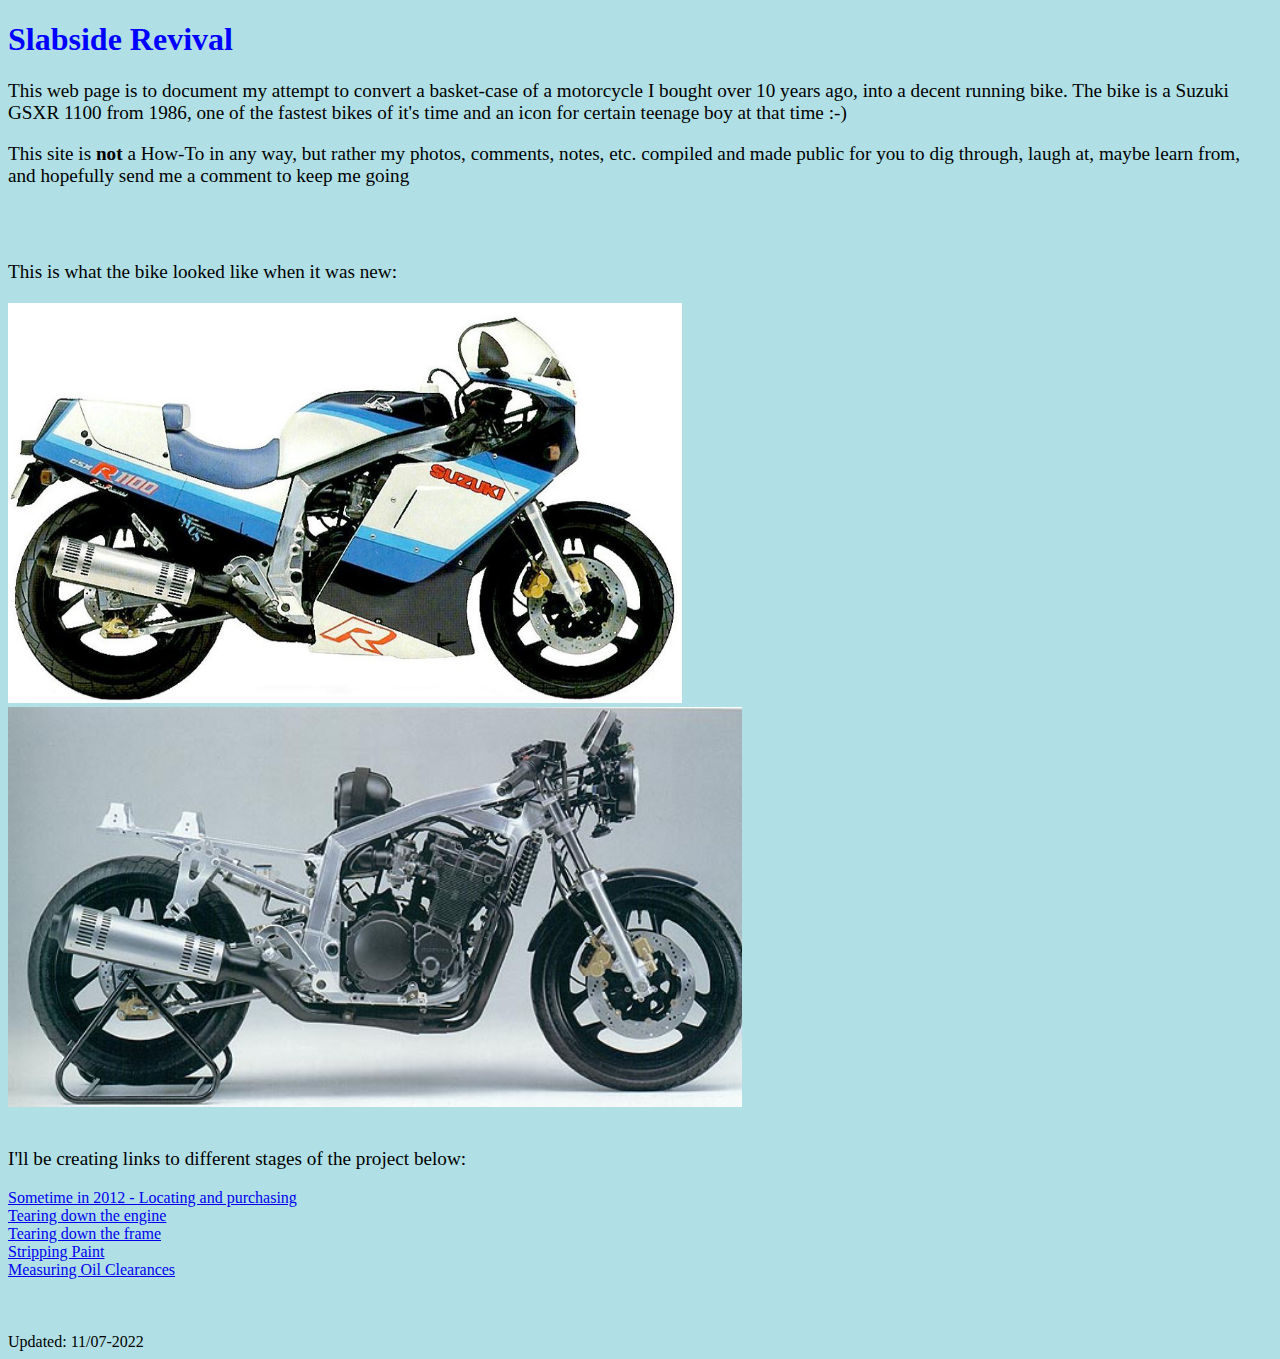
<file: index.html>
<!DOCTYPE html>
<html>
<head>
  <!-- <base href="https://julemand80816.github.io/" target="_blank"> -->
  <link rel="stylesheet" href="styles.css">
  <title>Slabside Revival - Intro</title>
</head>
<body>
  <h1>Slabside Revival</h1>
  <p>
    This web page is to document my attempt to convert a basket-case of a motorcycle I bought over 10 years ago, into a decent running bike. The bike is a Suzuki GSXR 1100 from 1986, one of the fastest bikes of it's time and an icon for certain teenage boy at that time :-)  
  </p>
  <p>
    This site is <b>not</b> a How-To in any way, but rather my photos, comments, notes, etc. compiled and made public for you to dig through, laugh at, maybe learn from, and hopefully send me a comment to keep me going
    <!-- <form action="mailto:storelaban@gmail.com" method="post" enctype="text/plain">
      Student Name:<br><input type="text" name="sname"> <br>
      Student Subject:<br><input type="text" name="ssubject"><br>
      <input type="submit" value="Send">
   </form> -->
  </p>
  <br>
  <br>
  <p>
    This is what the bike looked like when it was new:
  </p>
  <img src="images/1986-suzuki-gsxr-1100.jpg" style="height: 400px">
  <img src="images/Suzuki GSX-R  1100 1986_frame_chasis.jpg" style="height: 400px">
  <br>
  <br>
  <p>
    I'll be creating links to different stages of the project below:
  </p>
  <a href="subpages/purchase.html">Sometime in 2012 - Locating and purchasing</a><br>
  <a href="subpages/teardown_engine.html">Tearing down the engine</a><br>
  <a href="subpages/teardown_frame.html">Tearing down the frame</a><br>
  <a href="subpages/paint_stripping.html">Stripping Paint</a><br>
  <a href="subpages/oil_clearance.html">Measuring Oil Clearances</a><br>
  <br><br><br>
  Updated: 11/07-2022
  <!-- <a target="_blank" href="images/test.png"> <img src="images/test.png" alt="Where do I start?" style="width:150px"> </a> -->
</body>
</file>
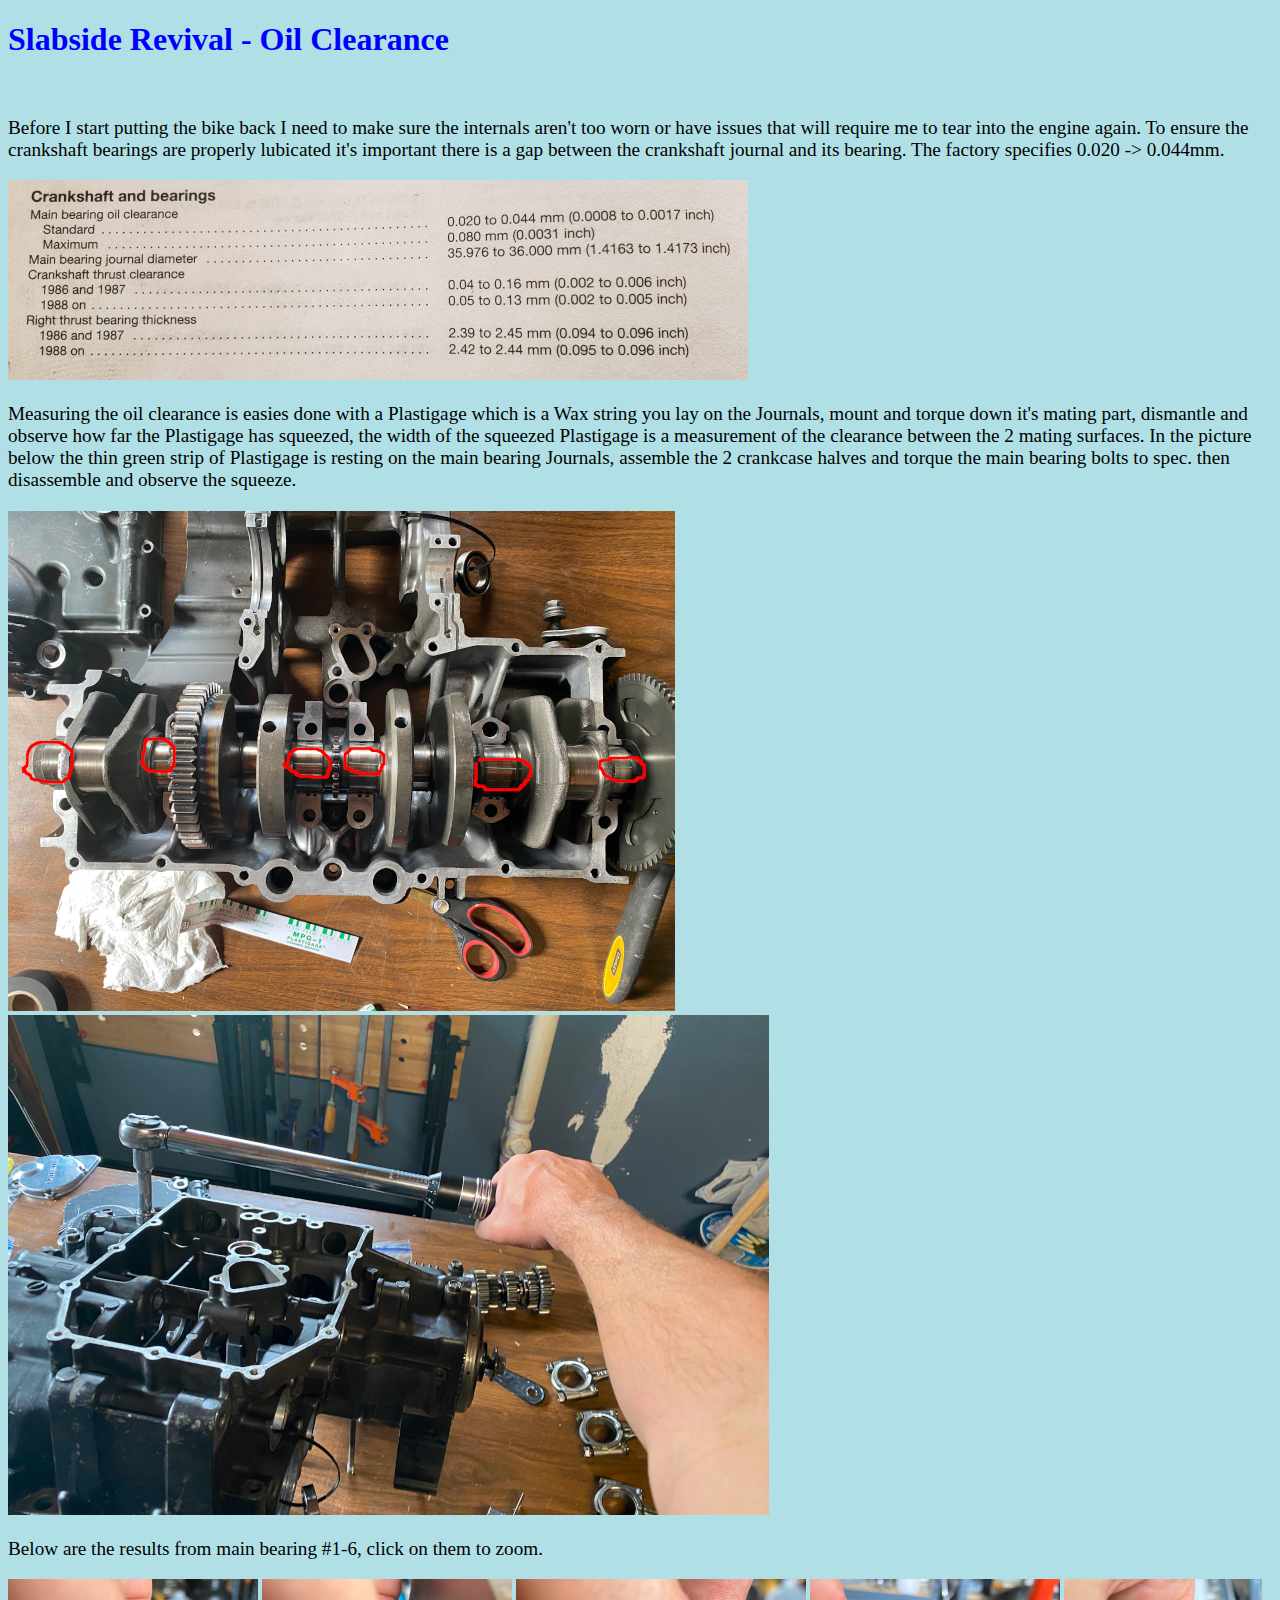
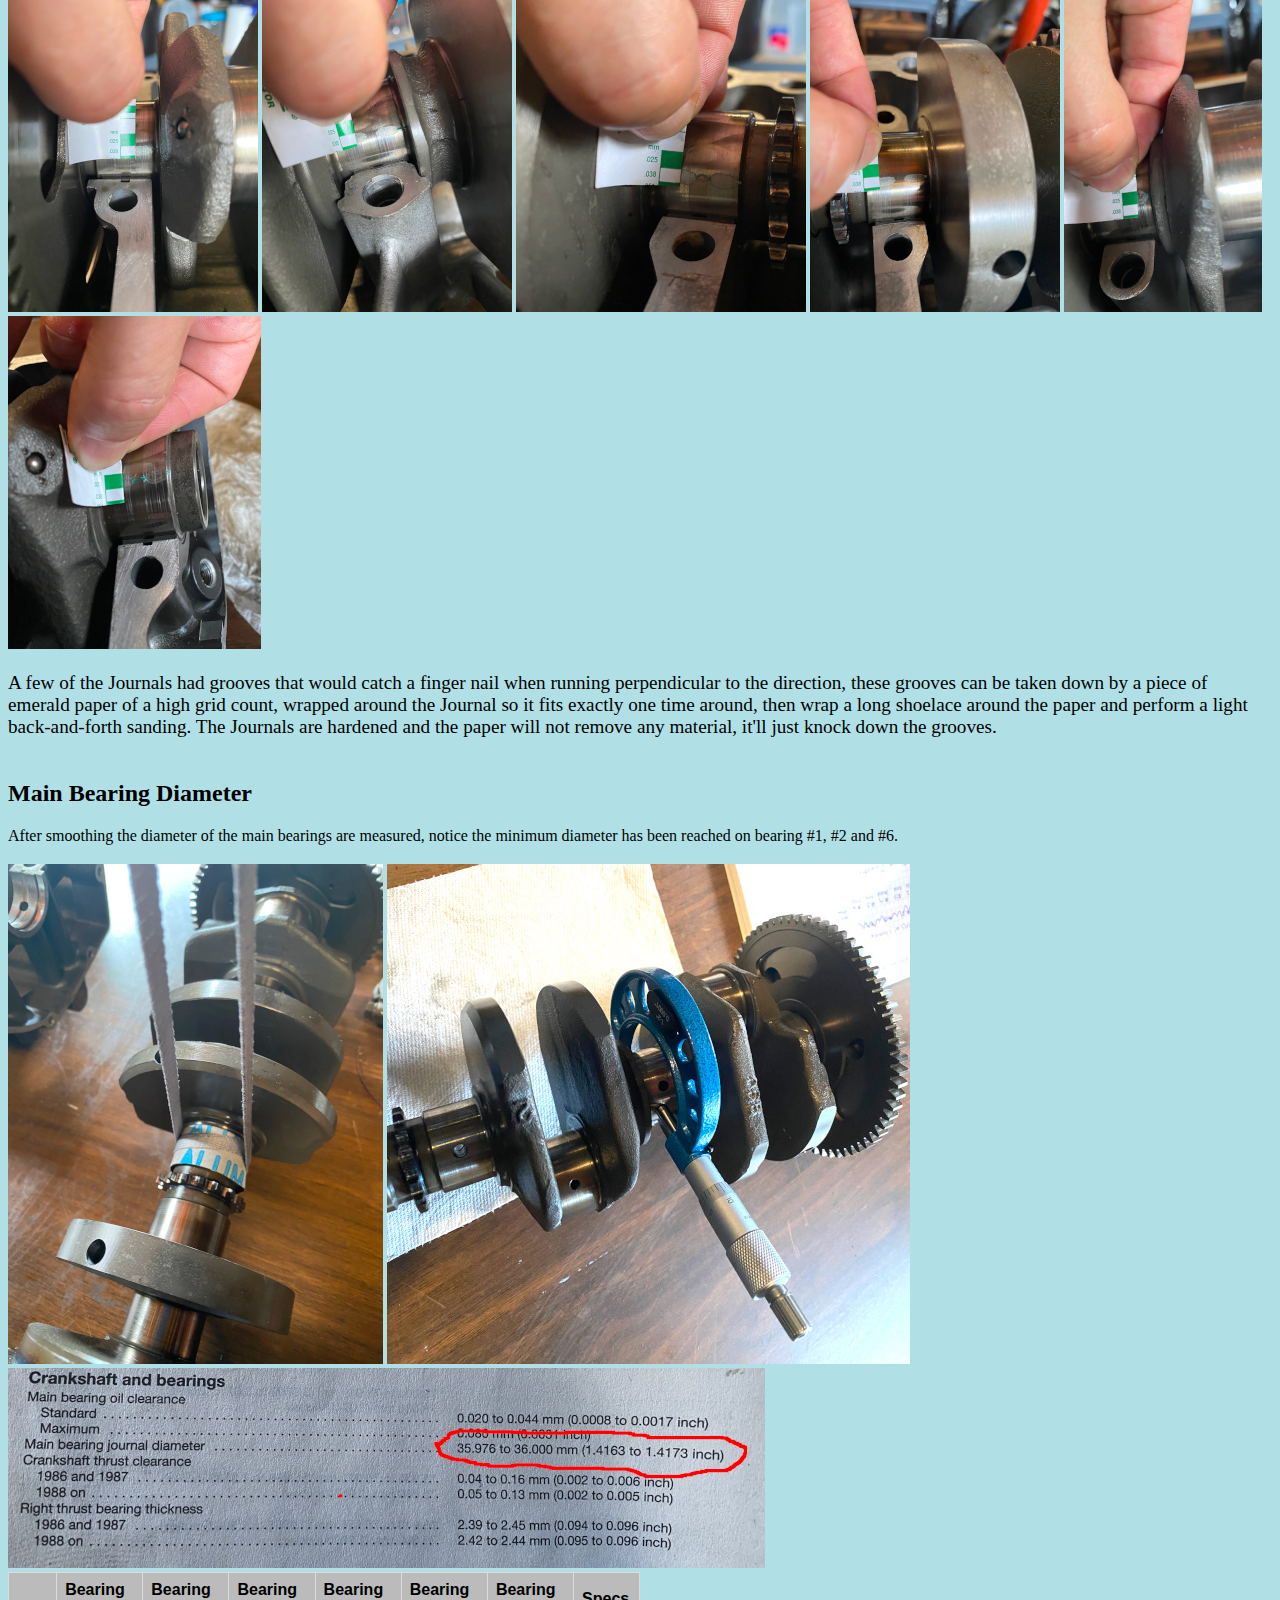
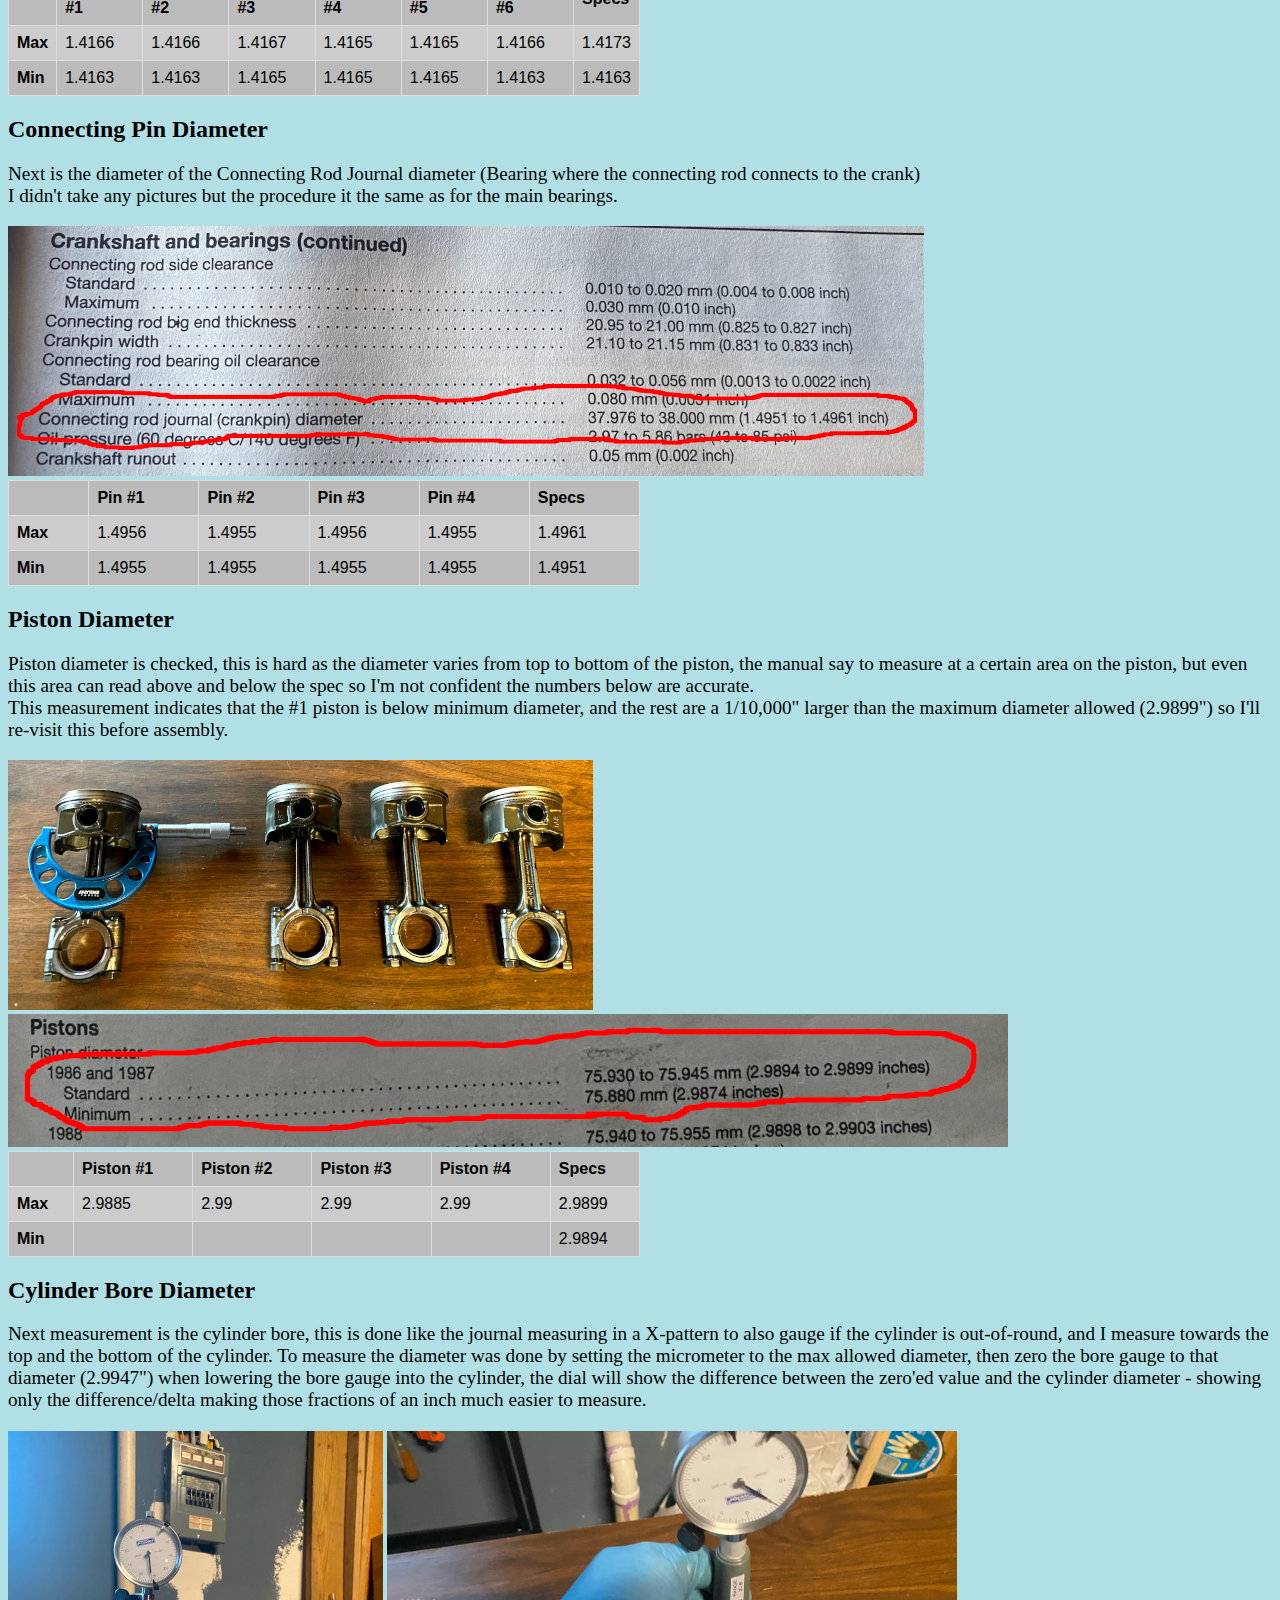
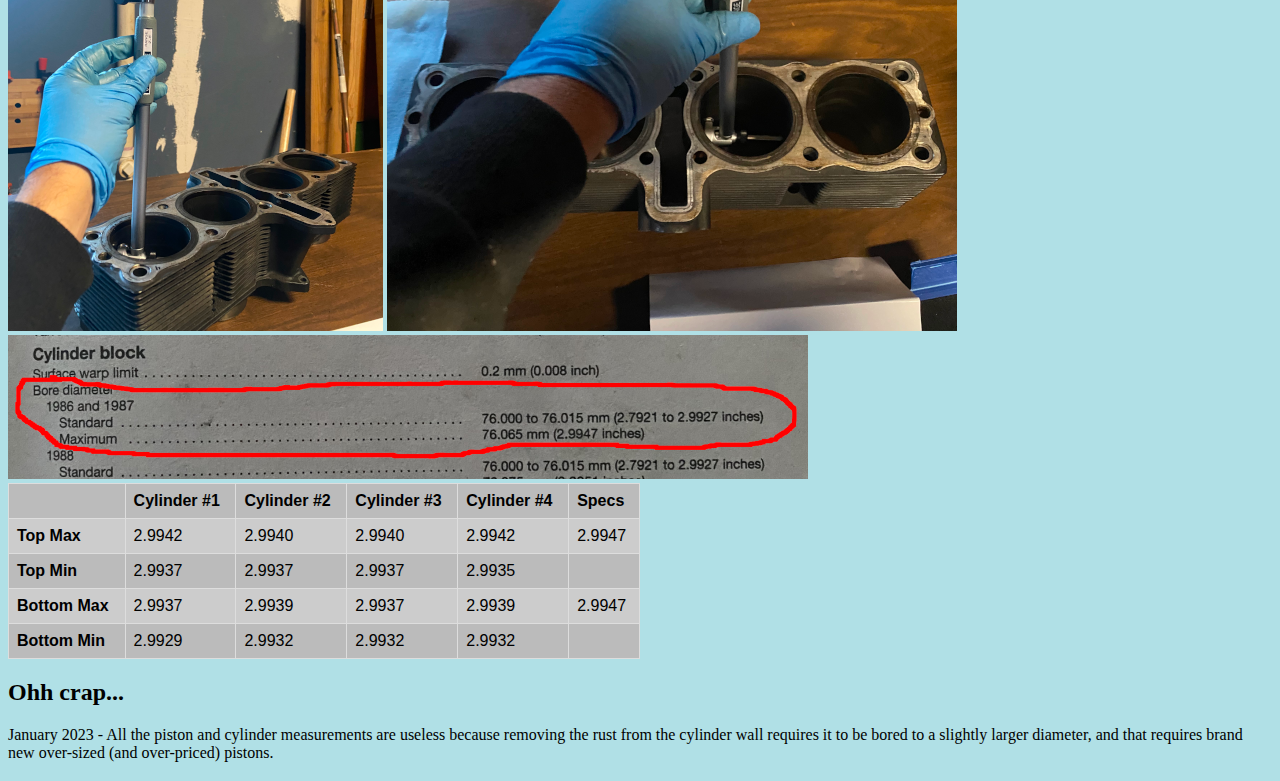
<file: subpages/oil_clearance.html>
<!DOCTYPE html>
<html>
<head>
  <link rel="stylesheet" href="../styles.css">
  <title>Slabside Revival - Oil Clearance</title>
</head>
<body>
  <h1>Slabside Revival - Oil Clearance</h1>
  <br>
  <p>
    Before I start putting the bike back I need to make sure the internals aren't too worn or have issues that will require me to tear into the engine again. To ensure the crankshaft bearings are properly lubicated it's important there is a gap between the crankshaft journal and its bearing. The factory specifies 0.020 -> 0.044mm.
  </p>
  <img src="../images/oil_clearances.png" alt="">
  <p>
    Measuring the oil clearance is easies done with a Plastigage which is a Wax string you lay on the Journals, mount and torque down it's mating part, dismantle and observe how far the Plastigage has squeezed, the width of the squeezed Plastigage is a measurement of the clearance between the 2 mating surfaces. In the picture below the thin green strip of Plastigage is resting on the main bearing Journals, assemble the 2 crankcase halves and torque the main bearing bolts to spec. then disassemble and observe the squeeze.
  </p>
  <img src="../images/plastigage_01.png" alt=""> <img src="../images/plastigage_03.png" alt="">
  <p>
    Below are the results from main bearing #1-6, click on them to zoom.
  </p>
  <a target="_blank" href="../images/plastigage_mb1.png"> <img src="../images/plastigage_mb1_small.png"></a>
  <a target="_blank" href="../images/plastigage_mb2.png"> <img src="../images/plastigage_mb2_small.png"></a>
  <a target="_blank" href="../images/plastigage_mb3.png"> <img src="../images/plastigage_mb3_small.png"></a>
  <a target="_blank" href="../images/plastigage_mb4.png"> <img src="../images/plastigage_mb4_small.png"></a>
  <a target="_blank" href="../images/plastigage_mb5.png"> <img src="../images/plastigage_mb5_small.png"></a>
  <a target="_blank" href="../images/plastigage_mb6.png"> <img src="../images/plastigage_mb6_small.png"></a>
  <p>
    A few of the Journals had grooves that would catch a finger nail when running perpendicular to the direction, these grooves can be taken down by a piece of emerald paper of a high grid count, wrapped around the Journal so it fits exactly one time around, then wrap a long shoelace around the paper and perform a light back-and-forth sanding. The Journals are hardened and the paper will not remove any material, it'll just knock down the grooves.<br><br>

    <h2>Main Bearing Diameter</h2>
    After smoothing the diameter of the main bearings are measured, notice the minimum diameter has been reached on bearing #1, #2 and #6.
  </p>
  <img src="../images/polish_main_bearing.png" alt="">
  <img src="../images/measuring_main_bearing_01.JPG" alt="">
  <img src="../images/crankshaft_bearings_spec.png" alt="">
  <table>
    <tr>
      <th></th>
      <th>Bearing #1</th>
      <th>Bearing #2</th>
      <th>Bearing #3</th>
      <th>Bearing #4</th>
      <th>Bearing #5</th>
      <th>Bearing #6</th>
      <th>Specs</th>
    </tr>
    <tr>
      <th>Max</th>
      <td>1.4166</td>
      <td>1.4166</td>
      <td>1.4167</td>
      <td>1.4165</td>
      <td>1.4165</td>
      <td>1.4166</td>
      <td>1.4173</td>
    </tr>
    <tr>
      <th>Min</th>
      <td>1.4163</td>
      <td>1.4163</td>
      <td>1.4165</td>
      <td>1.4165</td>
      <td>1.4165</td>
      <td>1.4163</td>
      <td>1.4163</td>
    </tr>
  </table>
  <h2>Connecting Pin Diameter</h2>
  <p>
    Next is the diameter of the Connecting Rod Journal diameter (Bearing where the connecting rod connects to the crank)<br>
    I didn't take any pictures but the procedure it the same as for the main bearings.
  </p>
  <img src="../images/connecting_rod_pin.png" alt="">
  <table>
    <tr>
      <th></th>
      <th>Pin #1</th>
      <th>Pin #2</th>
      <th>Pin #3</th>
      <th>Pin #4</th>
      <th>Specs</th>
    </tr>
    <tr>
      <th>Max</th>
      <td>1.4956</td>
      <td>1.4955</td>
      <td>1.4956</td>
      <td>1.4955</td>
      <td>1.4961</td>
    </tr>
    <tr>
      <th>Min</th>
      <td>1.4955</td>
      <td>1.4955</td>
      <td>1.4955</td>
      <td>1.4955</td>
      <td>1.4951</td>
    </tr>
  </table>
  <h2>Piston Diameter</h2>
  <p>
    Piston diameter is checked, this is hard as the diameter varies from top to bottom of the piston, the manual say to measure at a certain area on the piston, but even this area can read above and below the spec so I'm not confident the numbers below are accurate.<br>
    This measurement indicates that the #1 piston is below minimum diameter, and the rest are a 1/10,000" larger than the maximum diameter allowed (2.9899") so I'll re-visit this before assembly.
  </p>
  <img src="../images/piston_diameter_01.jpg">
  <img src="../images/piston_specs.png" width="1000">
  <table>
    <tr>
      <th></th>
      <th>Piston #1</th>
      <th>Piston #2</th>
      <th>Piston #3</th>
      <th>Piston #4</th>
      <th>Specs</th>
    </tr>
    <tr>
      <th>Max</th>
      <td>2.9885</td>
      <td>2.99</td>
      <td>2.99</td>
      <td>2.99</td>
      <td>2.9899</td>
    </tr>
    <tr>
      <th>Min</th>
      <td></td>
      <td></td>
      <td></td>
      <td></td>
      <td>2.9894</td>
    </tr>
  </table>

  <h2>Cylinder Bore Diameter</h2>
  <p>
    Next measurement is the cylinder bore, this is done like the journal measuring in a X-pattern to also gauge if the cylinder is out-of-round, and I measure towards the top and the bottom of the cylinder.
    To measure the diameter was done by setting the micrometer to the max allowed diameter, then zero the bore gauge to that diameter (2.9947") when lowering the bore gauge into the cylinder, the dial will show the difference between the zero'ed value and the cylinder diameter - showing only the difference/delta making those fractions of an inch much easier to measure.
  </p>
  <img src="../images/measure_bore_1.png"> <img src="../images/measure_bore_2.png">
  <img src="../images/bore_specs.png" width="800">

  <table>
    <tr>
      <th></th>
      <th>Cylinder #1</th>
      <th>Cylinder #2</th>
      <th>Cylinder #3</th>
      <th>Cylinder #4</th>
      <th>Specs</th>
    </tr>
    <tr>
      <th>Top Max</th>
      <td>2.9942</td>
      <td>2.9940</td>
      <td>2.9940</td>
      <td>2.9942</td>
      <td>2.9947</td>
    </tr>
    <tr>
      <th>Top Min</th>
      <td>2.9937</td>
      <td>2.9937</td>
      <td>2.9937</td>
      <td>2.9935</td>
      <td></td>
    </tr>
    <tr>
      <th>Bottom Max</th>
      <td>2.9937</td>
      <td>2.9939</td>
      <td>2.9937</td>
      <td>2.9939</td>
      <td>2.9947</td>
    </tr>
    <tr>
      <th>Bottom Min</th>
      <td>2.9929</td>
      <td>2.9932</td>
      <td>2.9932</td>
      <td>2.9932</td>
      <td></td>
    </tr>
  </table>
  <p>
    <h2>Ohh crap...</h2>
    January 2023 - All the piston and cylinder measurements are useless because removing the rust from the cylinder wall requires it to be bored to a slightly larger diameter, and that requires brand new over-sized  (and over-priced)  pistons.
  </p>

</body>
</file>
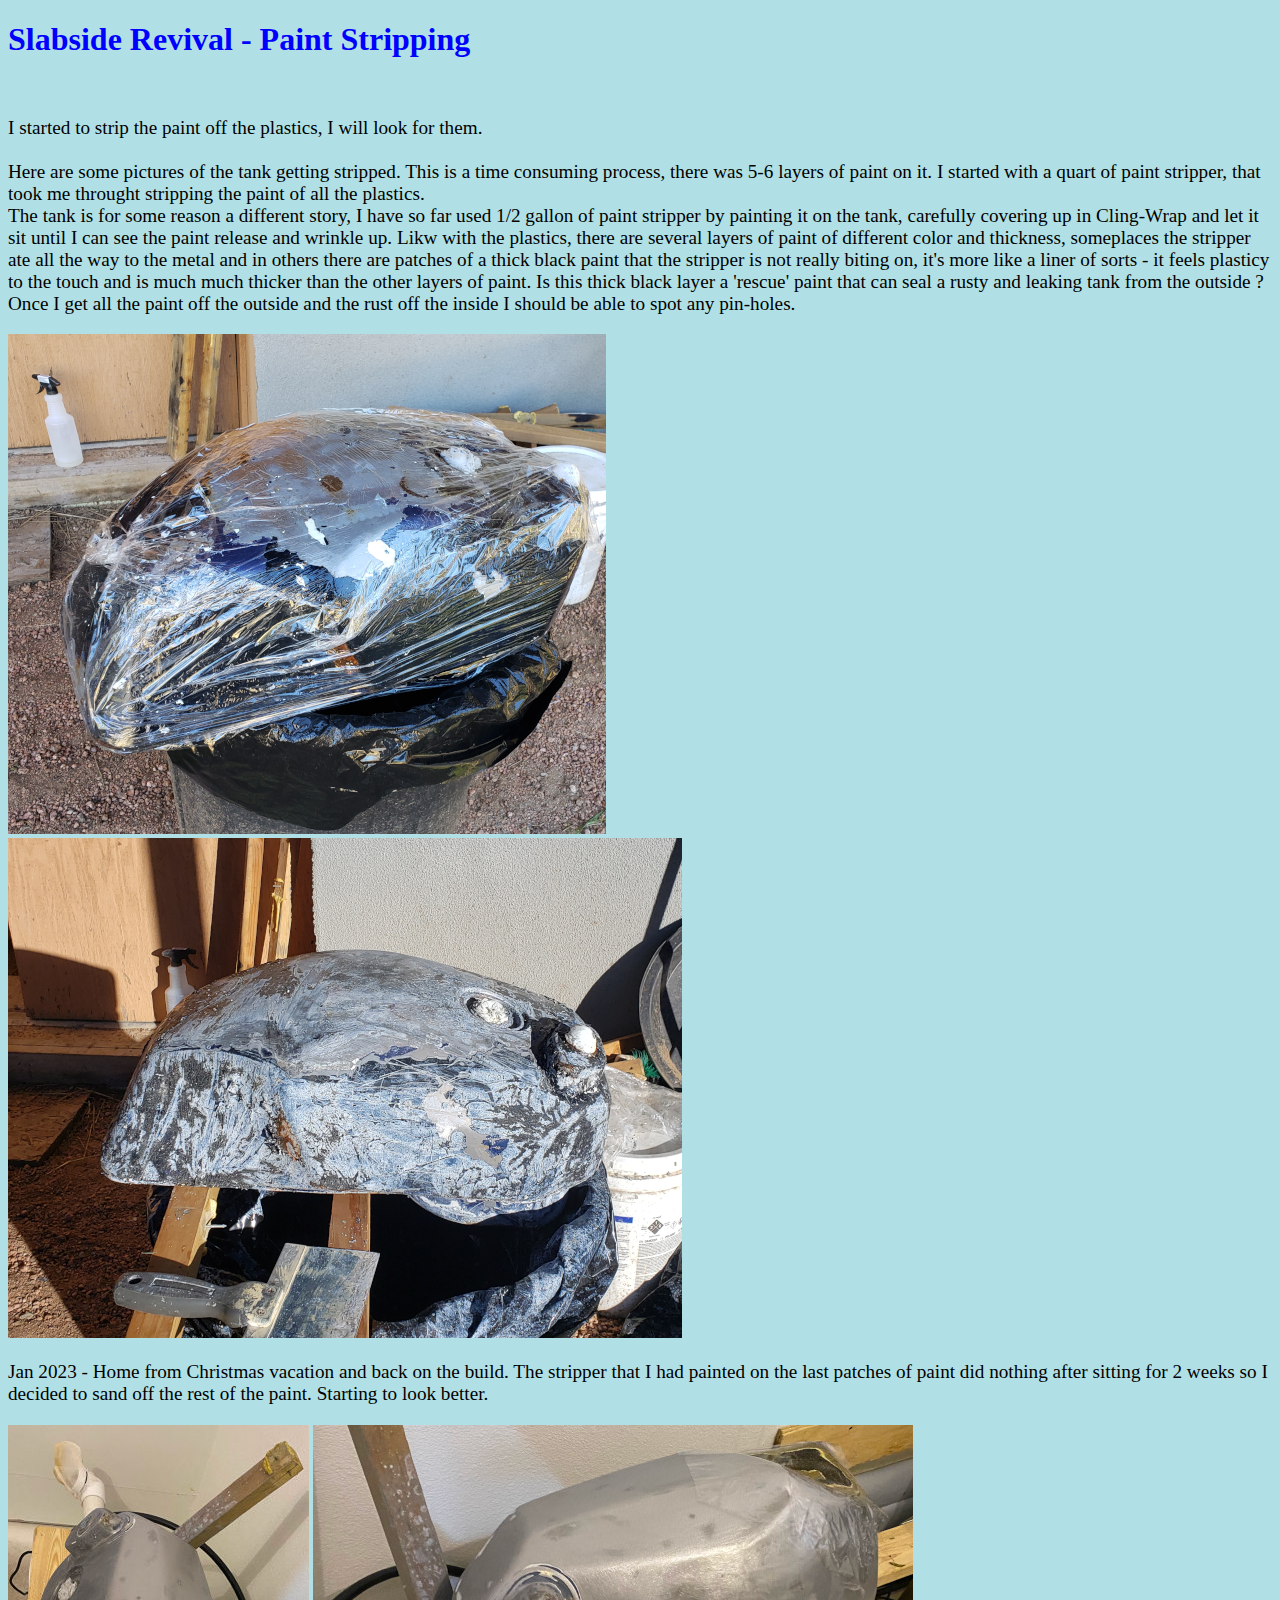
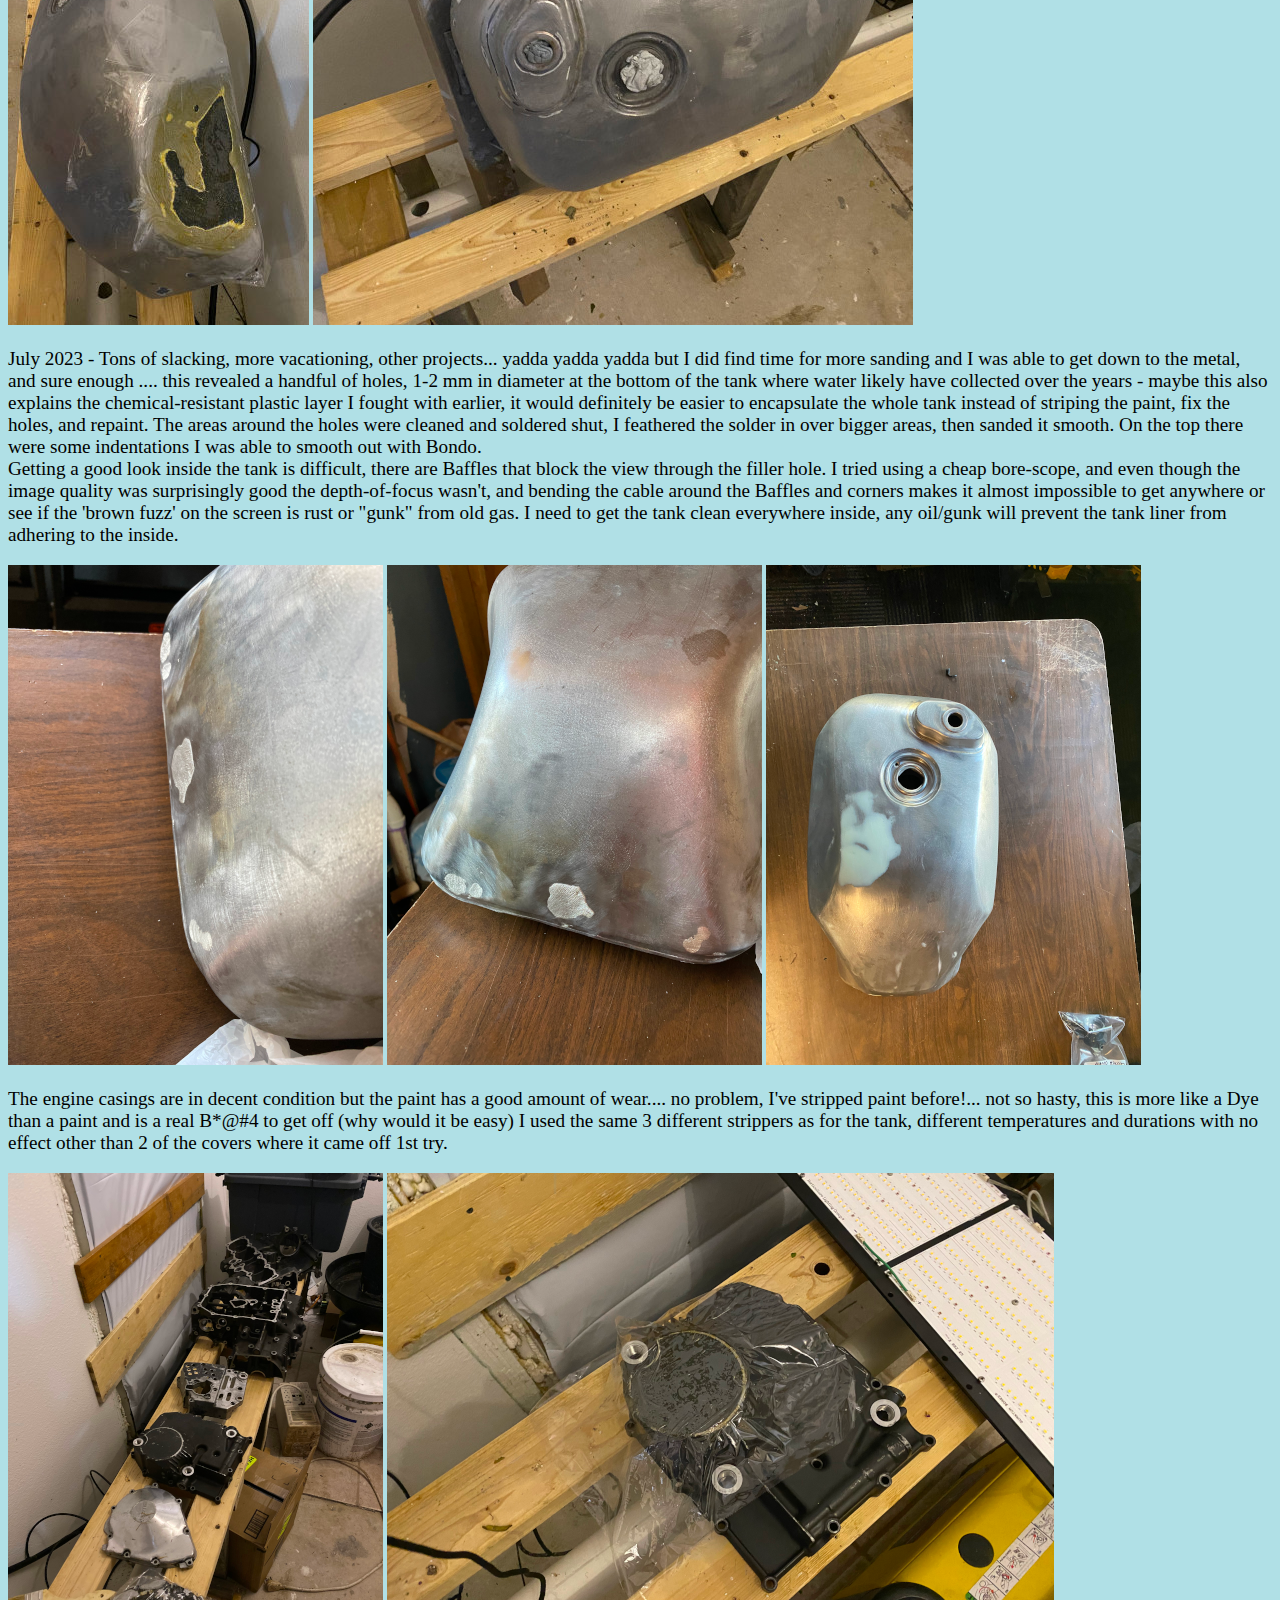
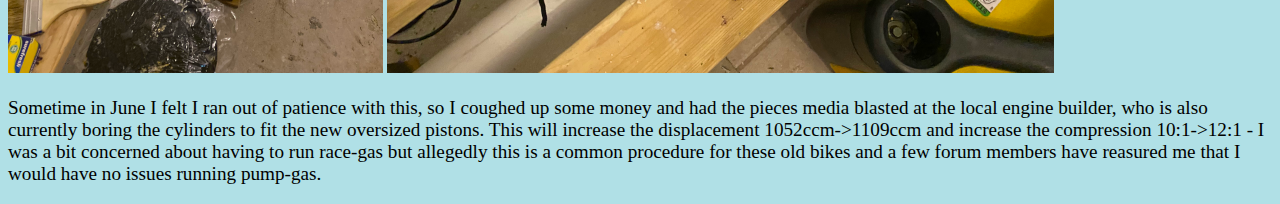
<file: subpages/paint_stripping.html>
<!DOCTYPE html>
<html>
<head>
  <link rel="stylesheet" href="../styles.css">
  <title>Slabside Revival - Paint Stripping</title>
</head>
<body>
  <h1>
    Slabside Revival - Paint Stripping
  </h1>
  <br>
  <p>I started to strip the paint off the plastics, I will look for them.<br><br>
    Here are some pictures of the tank getting stripped. This is a time consuming process, there was 5-6 layers of paint on it. I started with a quart of paint stripper, that took me throught stripping the paint of all the plastics.<br>
    The tank is for some reason a different story, I have so far used 1/2 gallon of paint stripper by painting it on the tank, carefully covering up in Cling-Wrap and let it sit until I can see the paint release and wrinkle up. Likw with the plastics, there are several layers of paint of different color and thickness, someplaces the stripper ate all the way to the metal and in others there are patches of a thick black paint that the stripper is not really biting on, it's more like a liner of sorts - it feels plasticy to the touch and is much much thicker than the other layers of paint. Is this thick black layer a 'rescue' paint that can seal a rusty and leaking tank from the outside ? Once I get all the paint off the outside and the rust off the inside I should be able to spot any pin-holes.
  </p>
  <img src="../images/stripping_tank_05.png" alt=""> <img src="../images/stripping_tank_07.png" alt="">
  <p>
    Jan 2023 - Home from Christmas vacation and back on the build. The stripper that I had painted on the last patches of paint did nothing after sitting for 2 weeks so I decided to sand off the rest of the paint. Starting to look better.
  </p>
  <img src="../images/LastPaint01.JPG" alt=""> <img src="../images/LastPaint02.JPG" alt="">
  <p>
    July 2023 - Tons of slacking, more vacationing, other projects... yadda yadda yadda but I did find time for more sanding and I was able to get down to the metal, and sure enough .... this revealed a handful of holes, 1-2 mm in diameter at the bottom of the tank where water likely have collected over the years - maybe this also explains the chemical-resistant plastic layer I fought with earlier, it would definitely be easier to encapsulate the whole tank instead of striping the paint, fix the holes, and repaint.
    The areas around the holes were cleaned and soldered shut, I feathered the solder in over bigger areas, then sanded it smooth. On the top there were some indentations I was able to smooth out with Bondo.<br>
    Getting a good look inside the tank is difficult, there are Baffles that block the view through the filler hole. I tried using a cheap bore-scope, and even though the image quality was surprisingly good the depth-of-focus wasn't, and bending the cable around the Baffles and corners makes it almost impossible to get anywhere or see if the 'brown fuzz' on the screen is rust or "gunk" from old gas. I need to get the tank clean everywhere inside, any oil/gunk will prevent the tank liner from adhering to the inside.
  </p>
  <img src="../images/tank_solder_01.png" alt=""> <img src="../images/tank_solder_02.png"> <img src="../images/tank_bondo_01.png">
  <p>
    The engine casings are in decent condition but the paint has a good amount of wear.... no problem, I've stripped paint before!... not so hasty, this is more like a Dye than a paint and is a real B*@#4 to get off (why would it be easy) I used the same 3 different strippers as for the tank, different temperatures and durations with no effect other than 2 of the covers where it came off 1st try.
  </p>
  <img src="../images/engine_paint_removal_01.png" alt=""> <img src="../images/engine_paint_removal_02.png" alt="">
  <p>
    Sometime in June I felt I ran out of patience with this, so I coughed up some money and had the pieces media blasted at the local engine builder, who is also currently boring the cylinders to fit the new oversized pistons. This will increase the displacement 1052ccm->1109ccm and increase the compression 10:1->12:1 - I was a bit concerned about having to run race-gas but allegedly this is a common procedure for these old bikes and a few forum members have reasured me that I would have no issues running pump-gas.  
  </p>
</body>
</file>
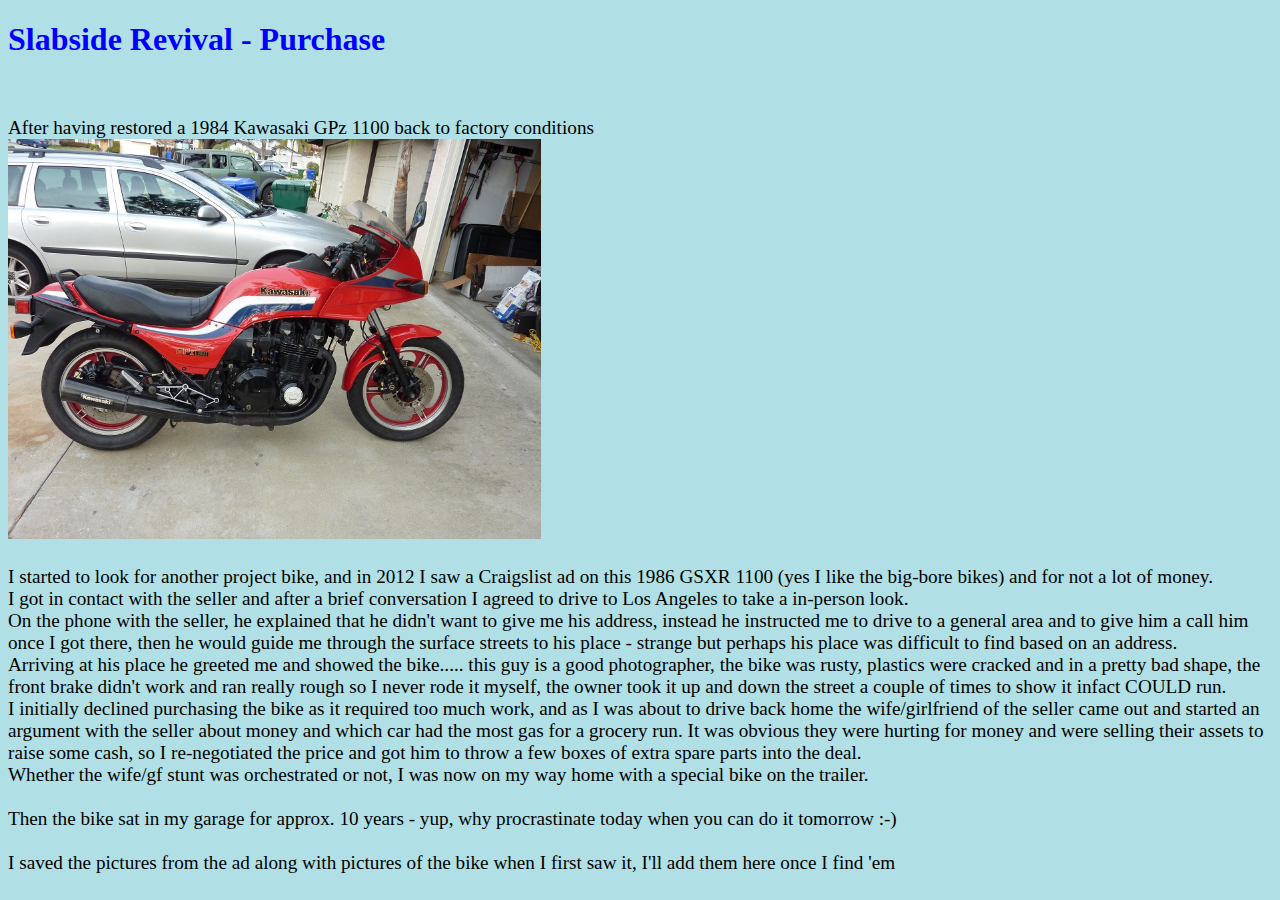
<file: subpages/purchase.html>
<!DOCTYPE html>
<html>
<head>
  <link rel="stylesheet" href="../styles.css">
  <title>Slabside Revival - Purchase</title>
</head>
<body>
  <h1>Slabside Revival - Purchase</h1>
  <br>
  <p>After having restored a 1984 Kawasaki GPz 1100 back to factory conditions <br>
    <img src="../images/gpz1100.JPG" alt="_blank" style="height:400px">
    <br><br>I started to look for another project bike, and in 2012 I saw a Craigslist ad on this 1986 GSXR 1100 (yes I like the big-bore bikes) and for not a lot of money.
    <br>I got in contact with the seller and after a brief conversation I agreed to drive to Los Angeles to take a in-person look.
    <br>On the phone with the seller, he explained that he didn't want to give me his address, instead he instructed me to drive to a general area and to give him a call him once I got there, then he would guide me through the surface streets to his place - strange but perhaps his place was difficult to find based on an address.
    <br>Arriving at his place he greeted me and showed the bike..... this guy is a good photographer, the bike was rusty, plastics were cracked and in a pretty bad shape, the front brake didn't work and ran really rough so I never rode it myself, the owner took it up and down the street a couple of times to show it infact COULD run.
    <br>I initially declined purchasing the bike as it required too much work, and as I was about to drive back home the wife/girlfriend of the seller came out and started an argument with the seller about money and which car had the most gas for a grocery run. It was obvious they were hurting for money and were selling their assets to raise some cash, so I re-negotiated the price and got him to throw a few boxes of extra spare parts into the deal.
    <br>Whether the wife/gf stunt was orchestrated or not, I was now on my way home with a special bike on the trailer.
    
    <br><br>Then the bike sat in my garage for approx. 10 years - yup, why procrastinate today when you can do it tomorrow :-)

    <br><br>I saved the pictures from the ad along with pictures of the bike when I first saw it, I'll add them here once I find 'em
  </p>
</body>
</file>
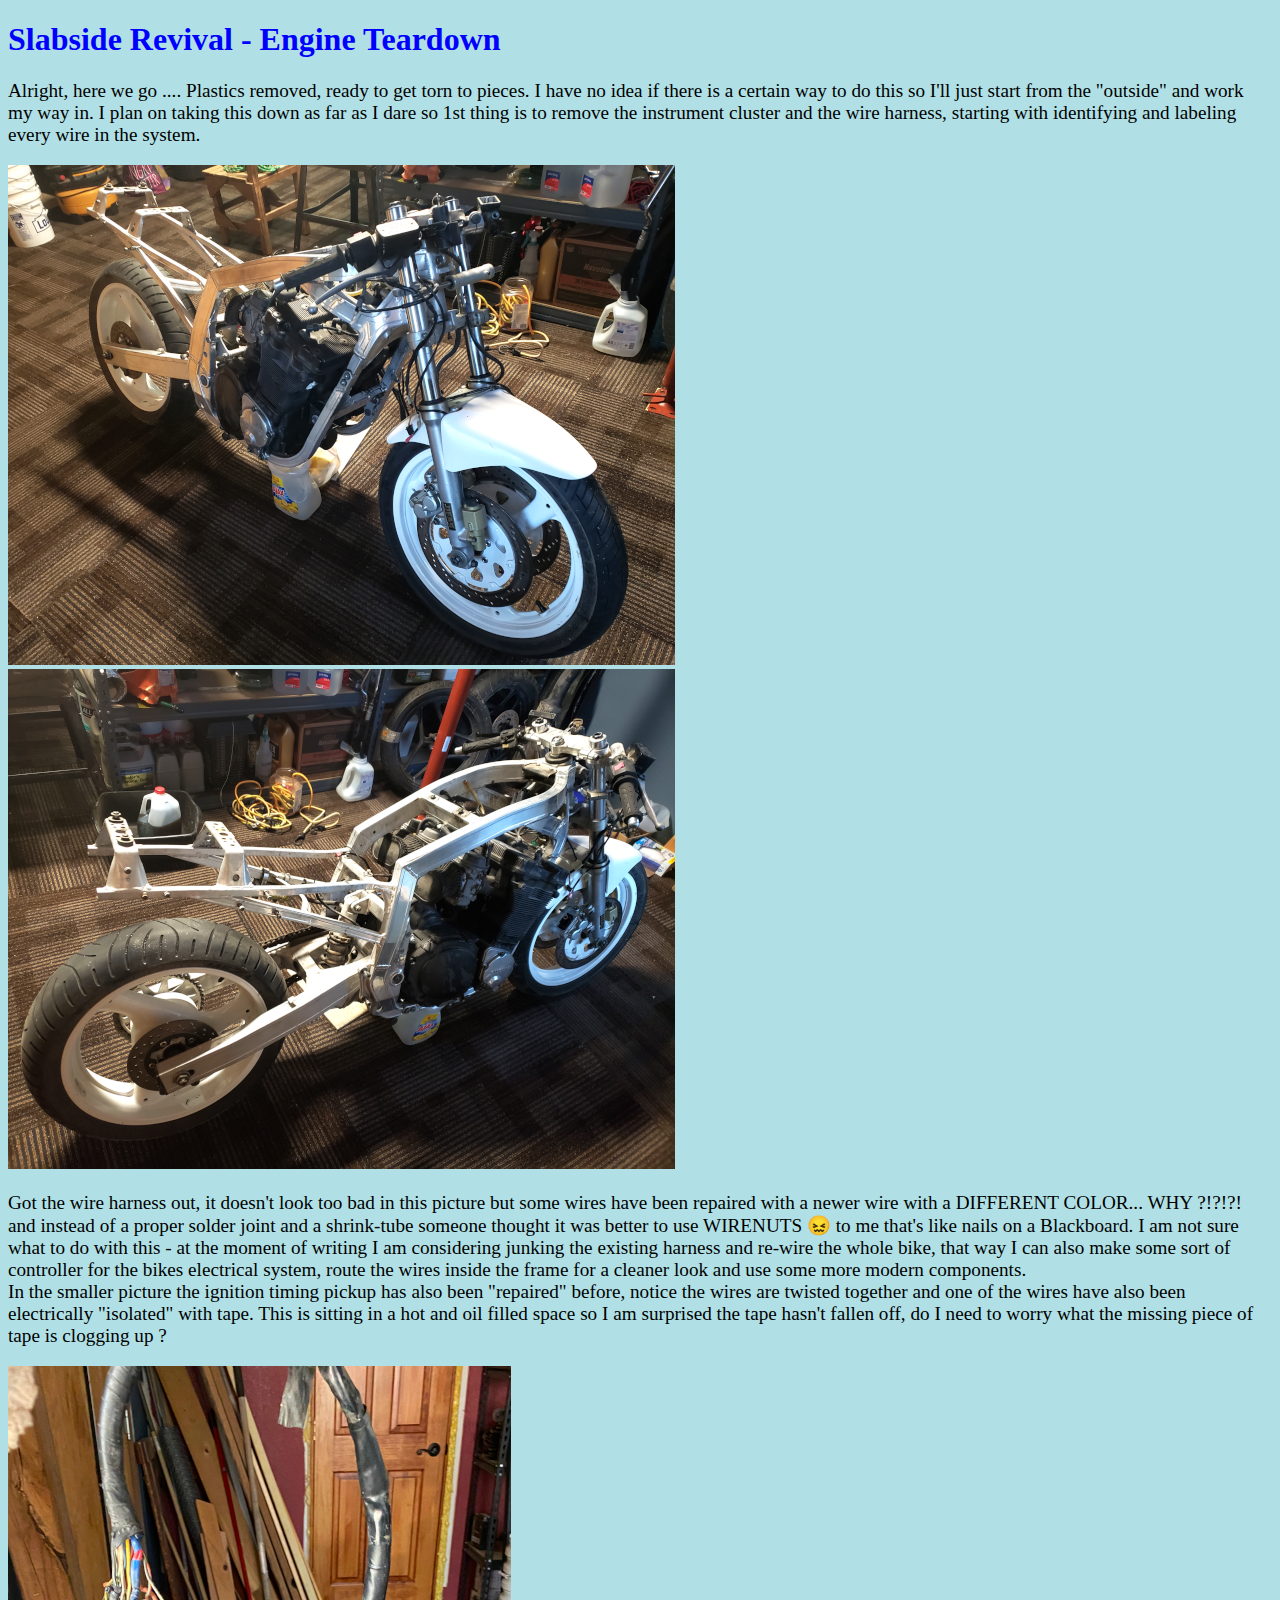
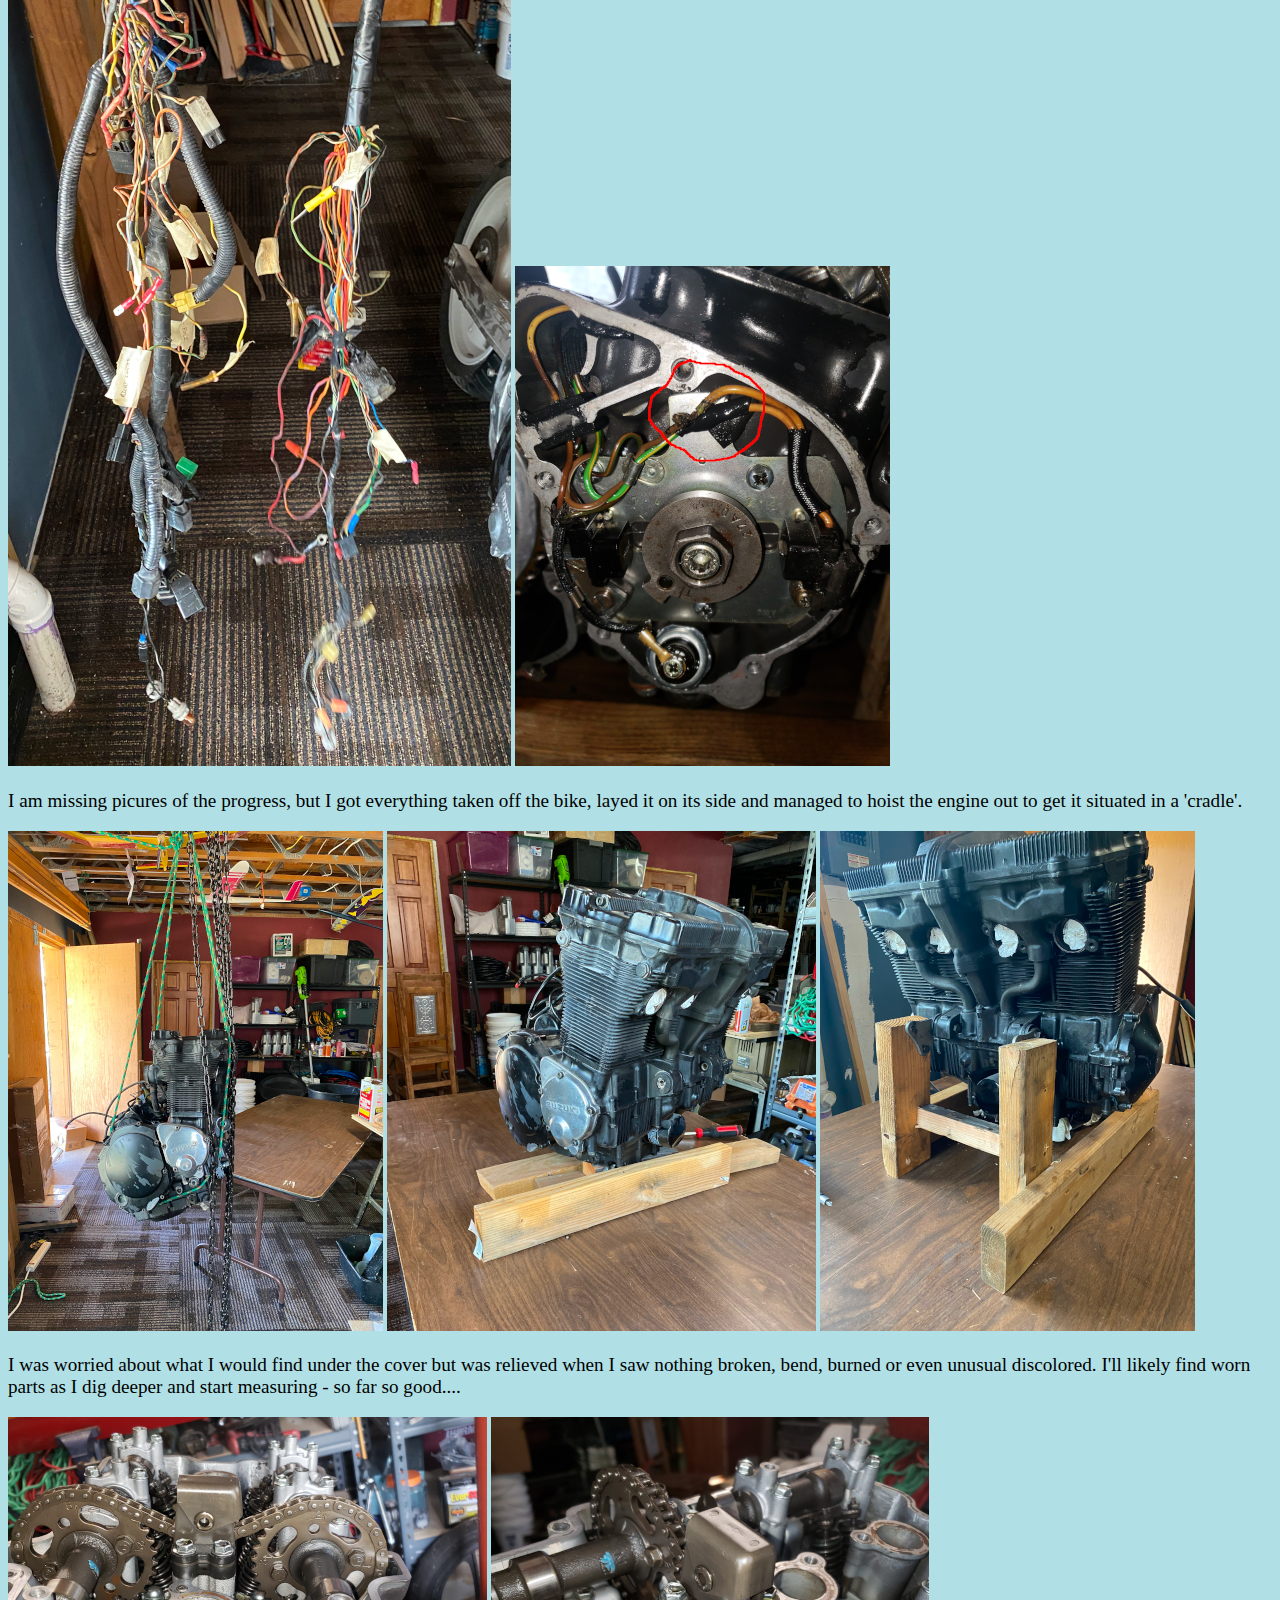
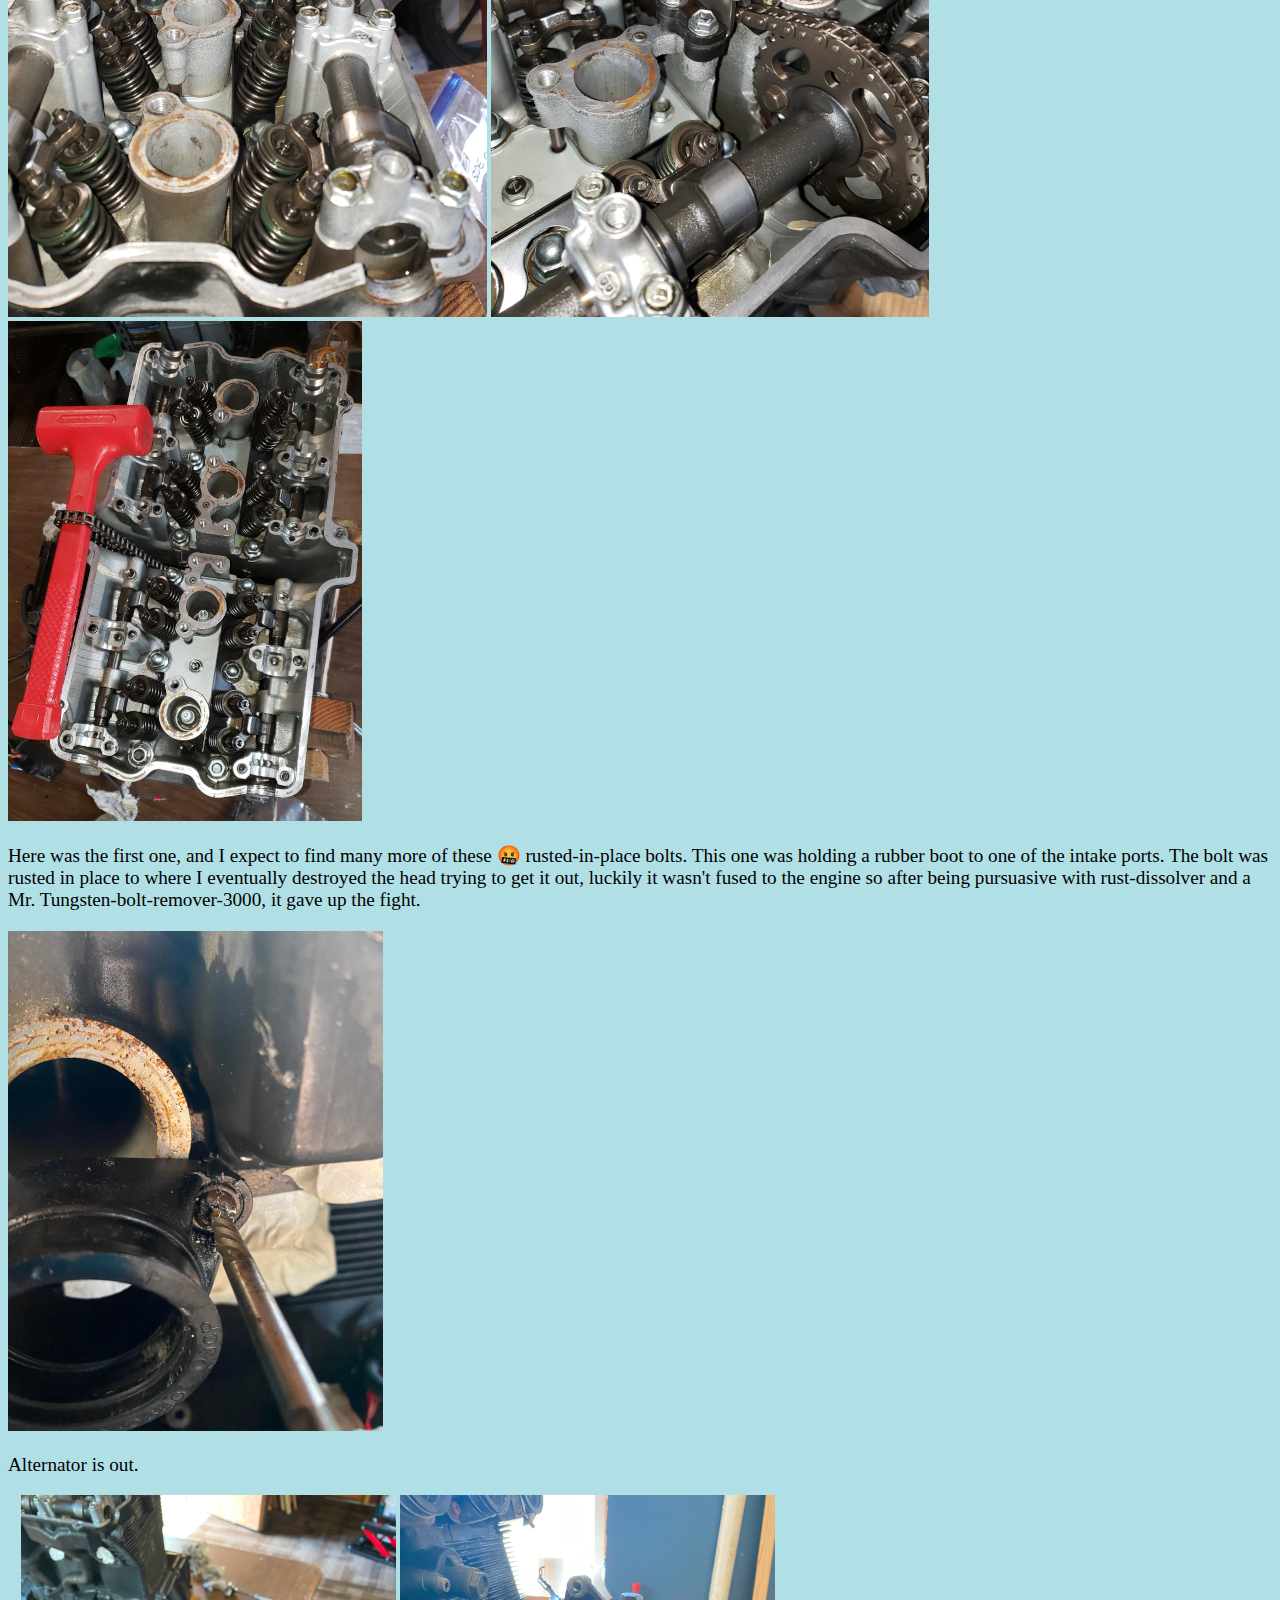
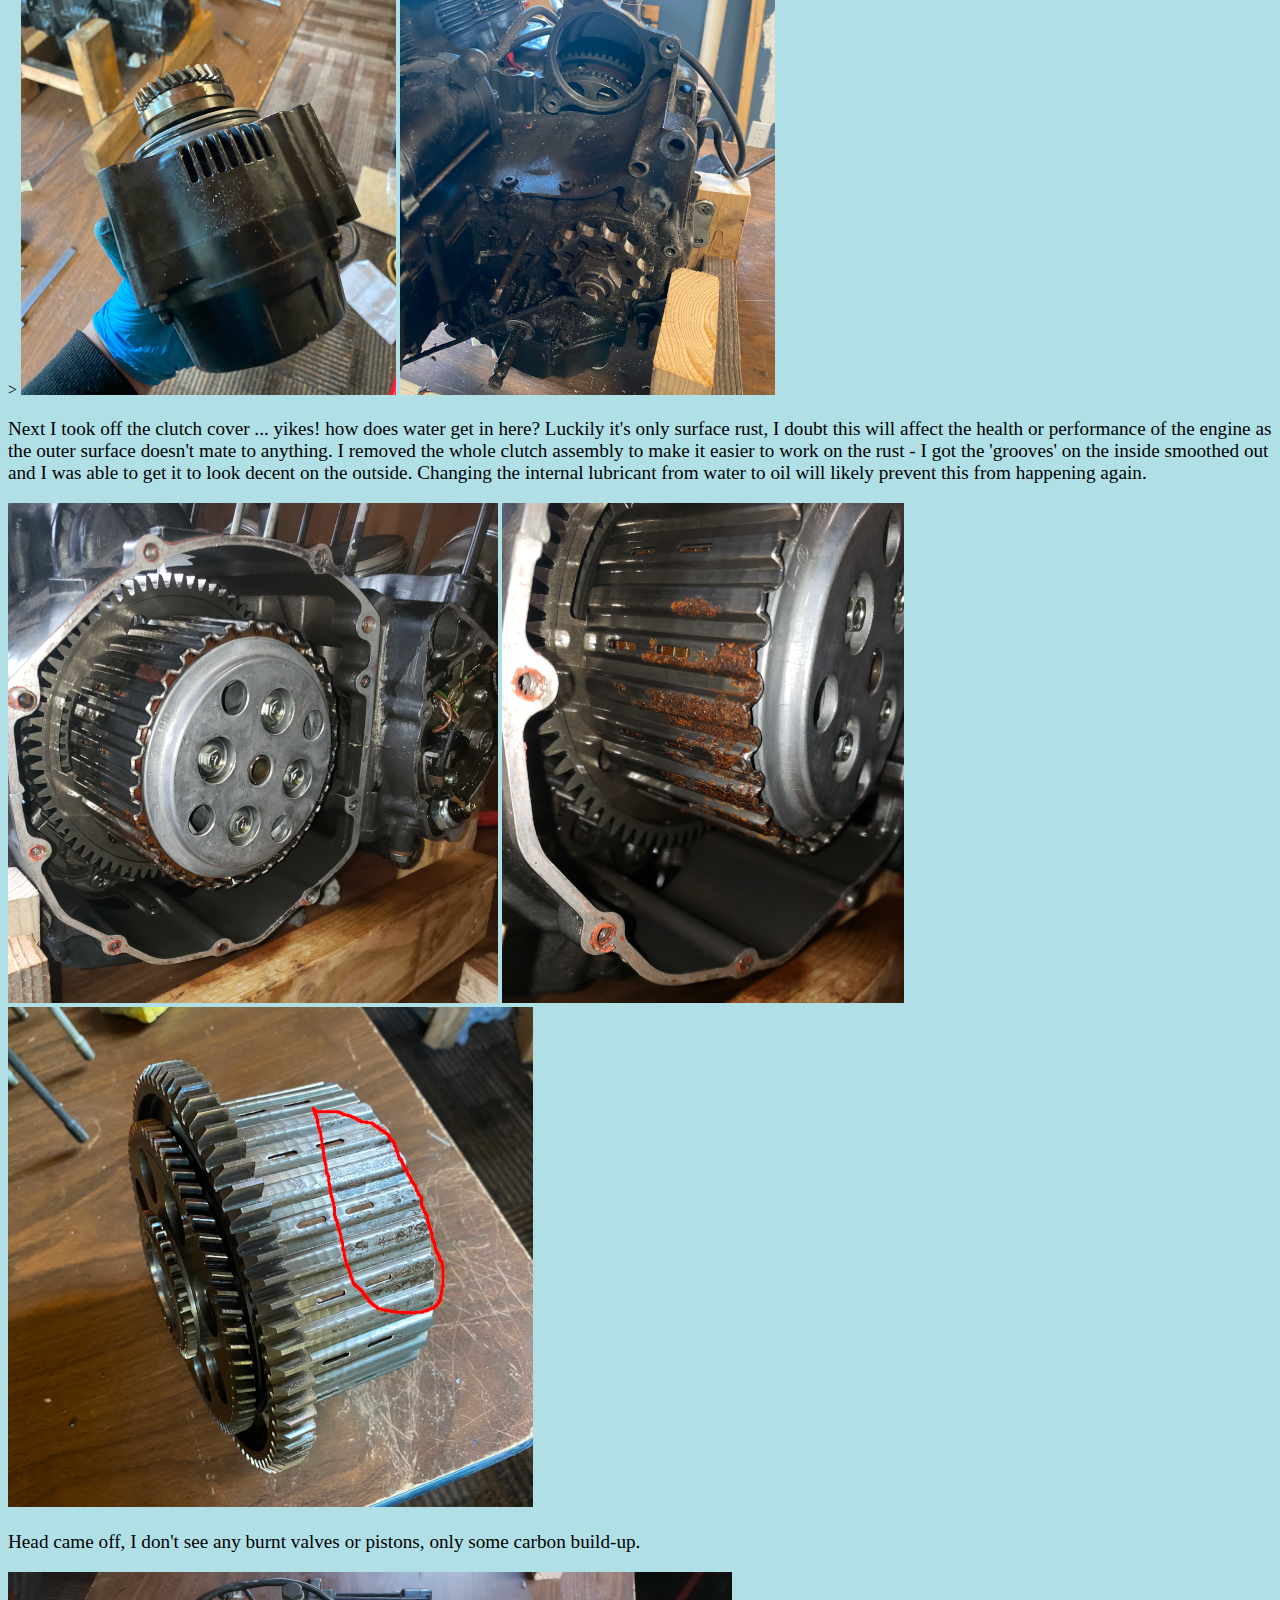
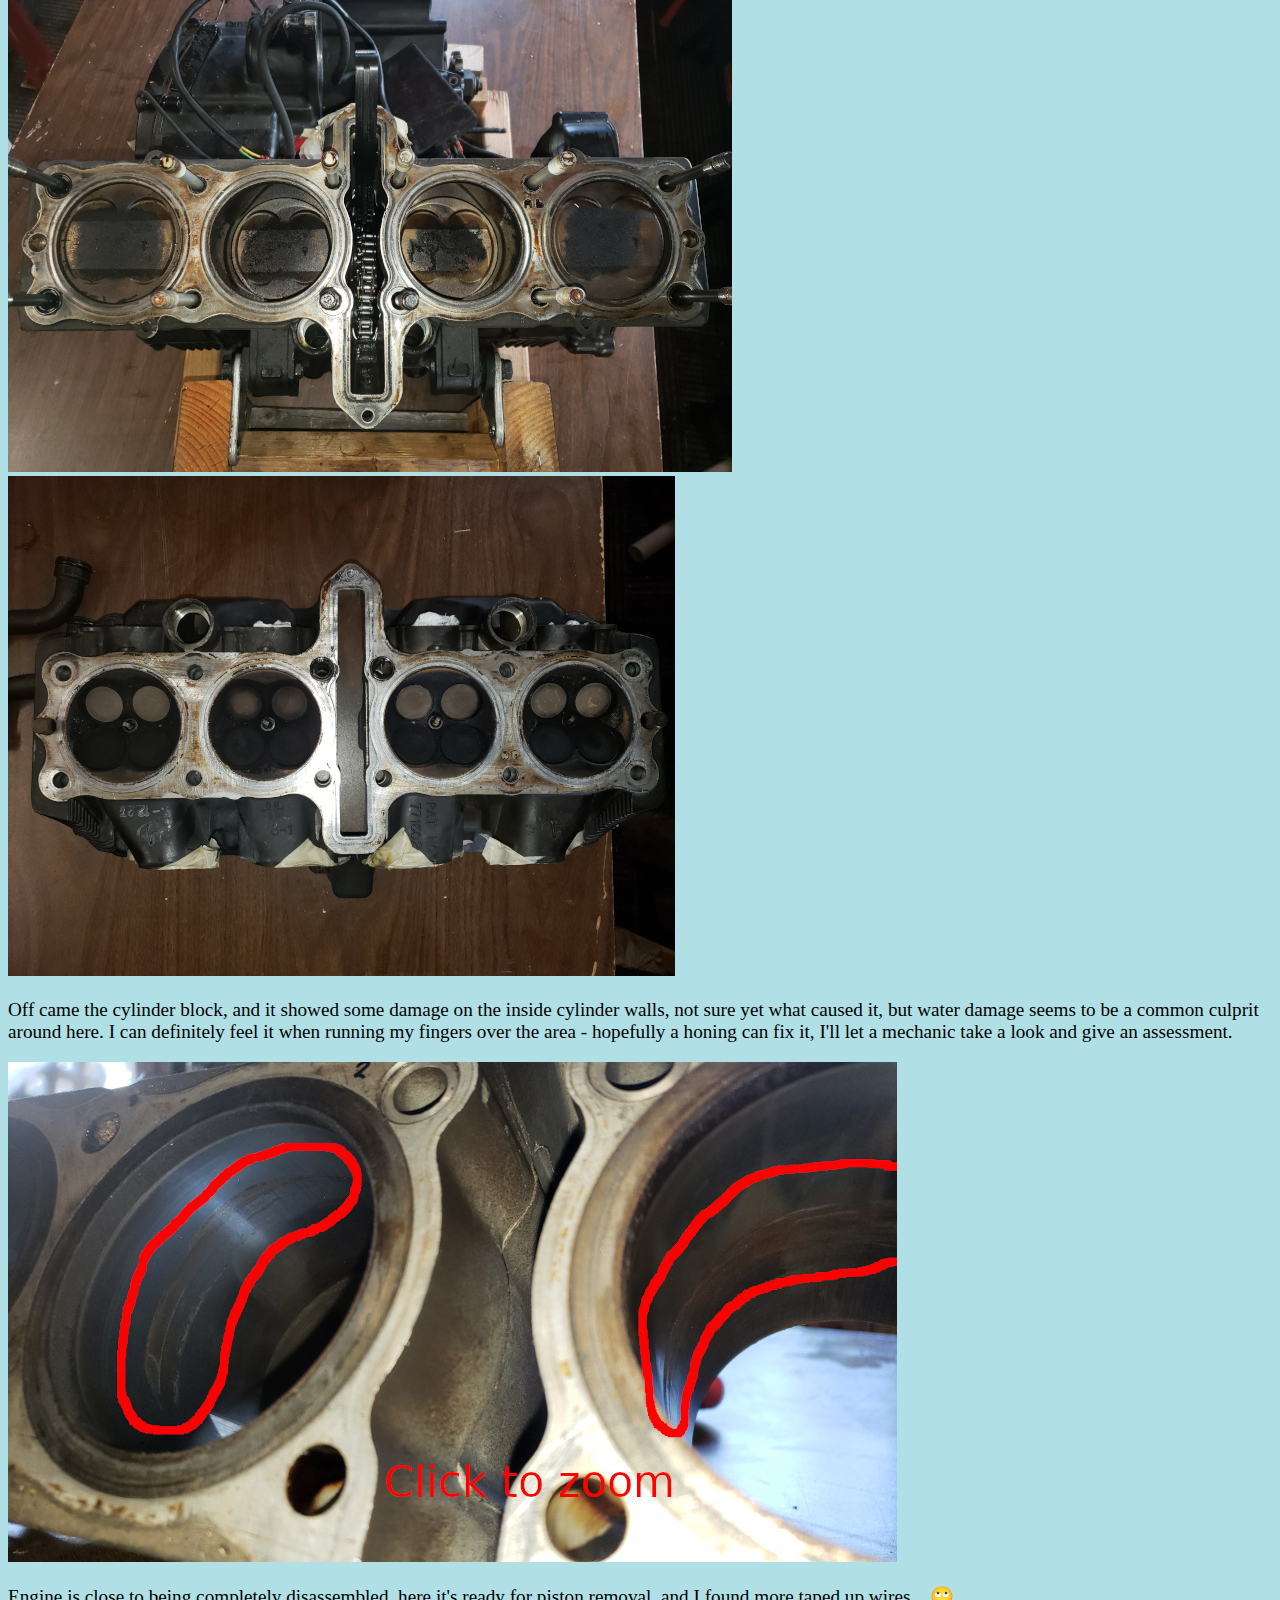
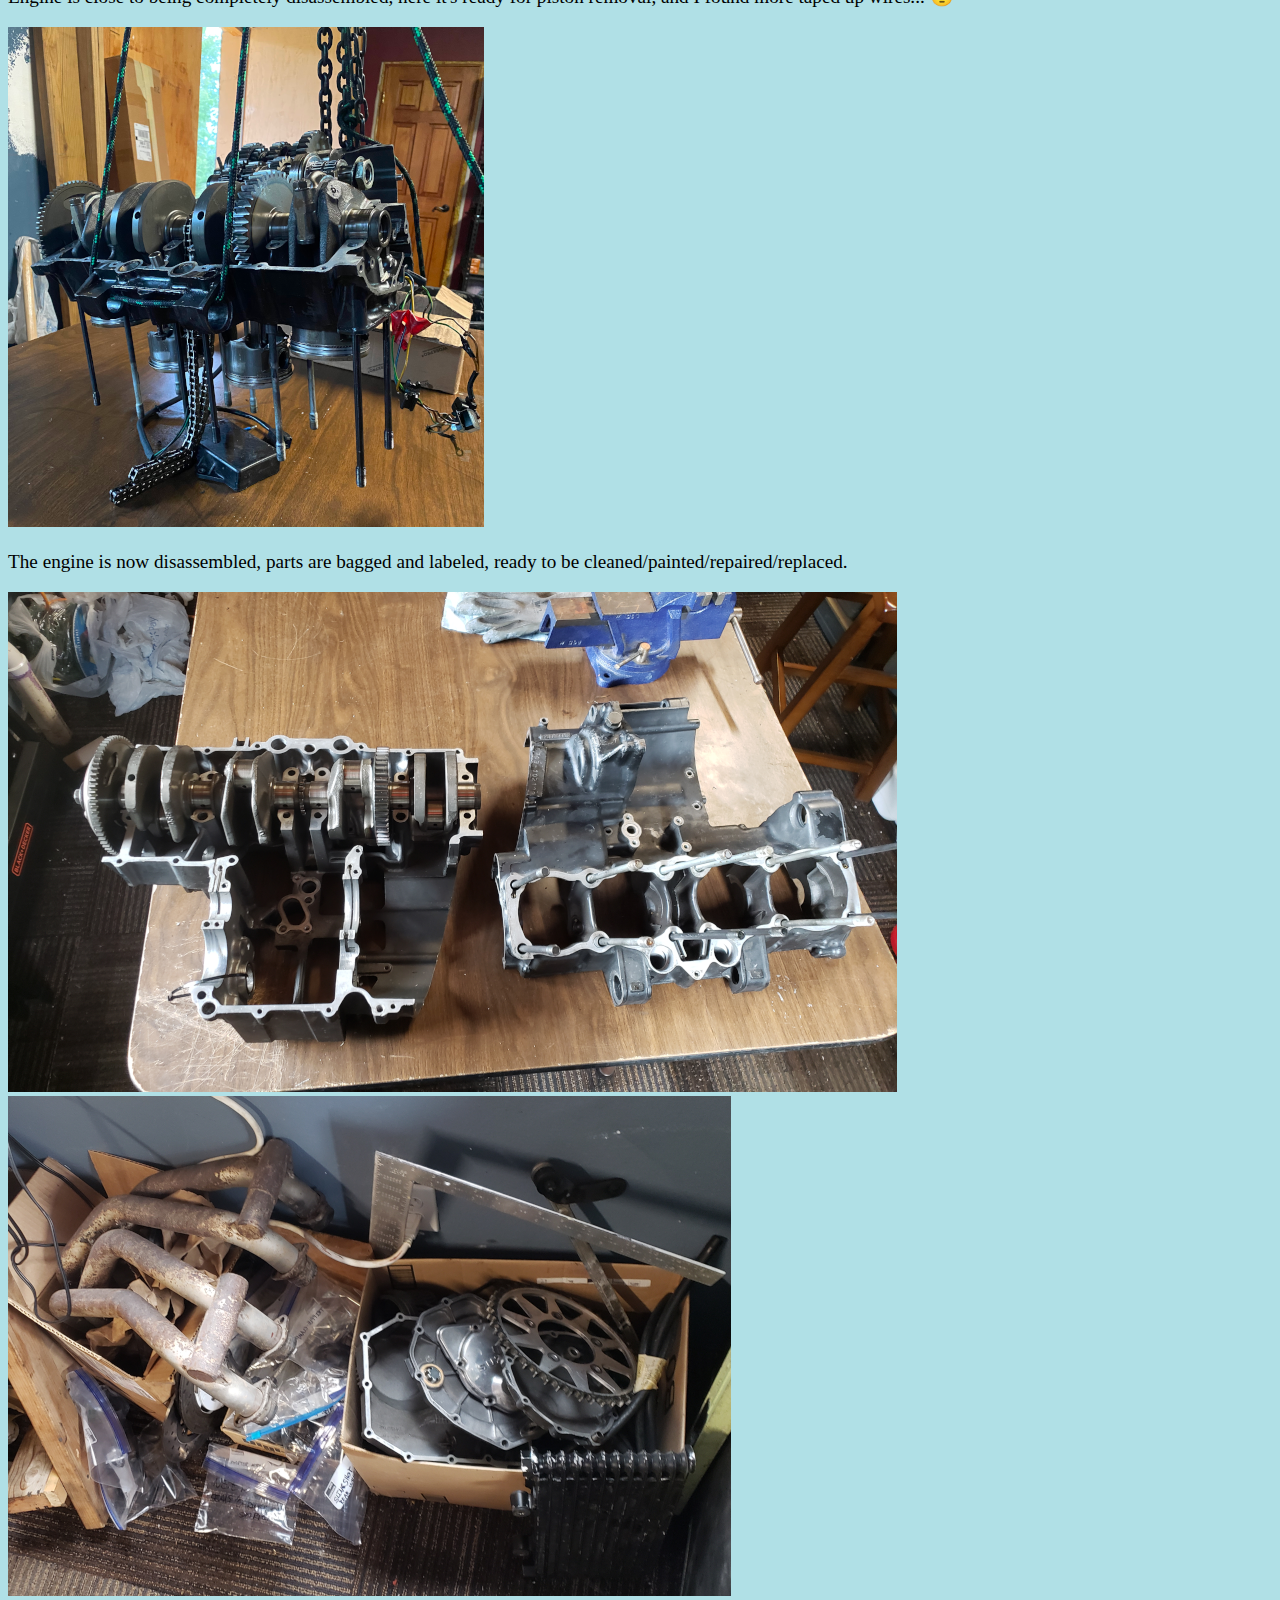
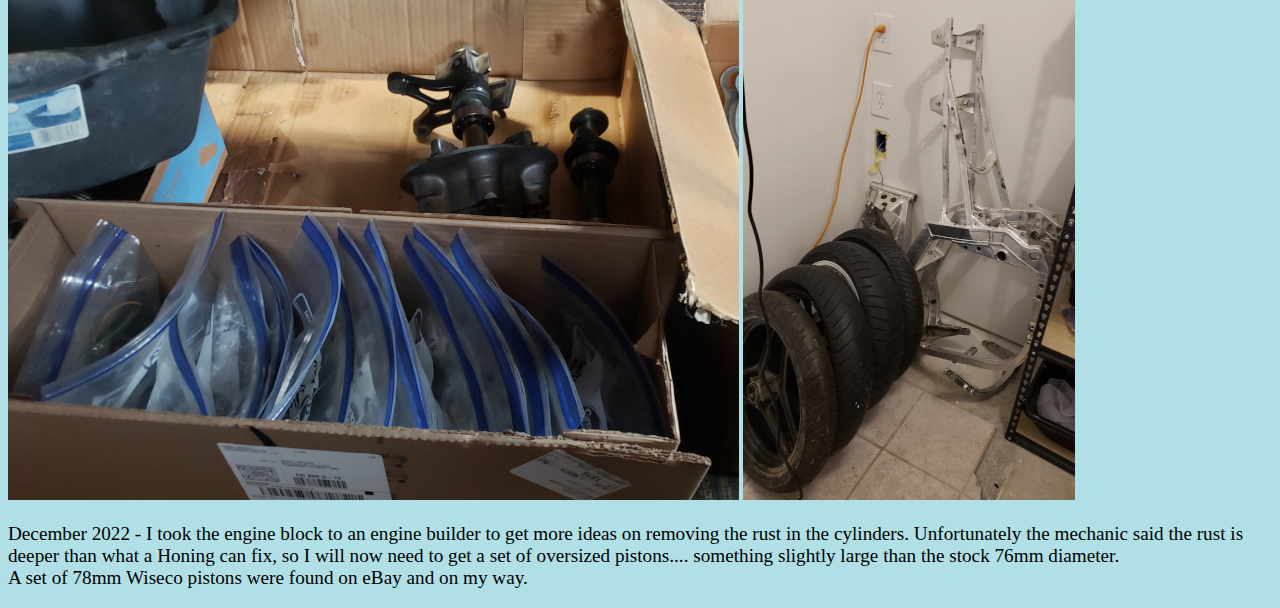
<file: subpages/teardown_engine.html>
<!DOCTYPE html>
<html>
<head>
  <link rel="stylesheet" href="../styles.css">
  <title>Slabside Revival - Engine Teardown</title>
</head>
<body>
  <h1>
    Slabside Revival - Engine Teardown
  </h1>
    <p>
      Alright, here we go .... Plastics removed, ready to get torn to pieces. I have no idea if there is a certain way to do this so I'll just start from the "outside" and work my way in. I plan on taking this down as far as I dare so 1st thing is to remove the instrument cluster and the wire harness, starting with identifying and labeling every wire in the system.
    </p>
    <img src="../images/Disassemble Start-09.png">
    <img src="../images/Disassemble Start-08.png">
    <p>
      Got the wire harness out, it doesn't look too bad in this picture but some wires have been repaired with a newer wire with a DIFFERENT COLOR... WHY ?!?!?! and instead of a proper solder joint and a shrink-tube someone thought it was better to use WIRENUTS &#128534; to me that's like nails on a Blackboard. I am not sure what to do with this - at the moment of writing I am considering junking the existing harness and re-wire the whole bike, that way I can also make some sort of controller for the bikes electrical system, route the wires inside the frame for a cleaner look and use some more modern components.<br>
      In the smaller picture the ignition timing pickup has also been "repaired" before, notice the wires are twisted together and one of the wires have also been electrically "isolated" with tape. This is sitting in a hot and oil filled space so I am surprised the tape hasn't fallen off, do I need to worry what the missing piece of tape is clogging up ?
    </p>
    <img src="../images/wire_net.png">
    <a target="_blank" href="../images/ignition_wires_zoomed.png"> <img src="../images/ignition_wires.png"></a>
    <p>
      I am missing picures of the progress, but I got everything taken off the bike, layed it on its side and managed to hoist the engine out to get it situated in a 'cradle'.
    </p>
    <img src="../images/engine_in_hoist.png" alt="Engine in hoist">
    <img src="../images/engine_out_01.png">
    <img src="../images/engine_in_cradle.png" alt="">
    <p>
      I was worried about what I would find under the cover but was relieved when I saw nothing broken, bend, burned or even unusual discolored. I'll likely find worn parts as I dig deeper and start measuring - so far so good....
    </p>
    <img src="../images/Cam Chain Idler - 01.png" alt="">
    <img src="../images/Cam Chain Idler - 03.png">
    <img src="../images/Cam Chain Idler off - 02.jpg" alt="">
    <p>
      Here was the first one, and I expect to find many more of these &#129324; rusted-in-place bolts. This one was holding a rubber boot to one of the intake ports. The bolt was rusted in place to where I eventually destroyed the head trying to get it out, luckily it wasn't fused to the engine so after being pursuasive with rust-dissolver and a Mr. Tungsten-bolt-remover-3000, it gave up the fight.
    </p>
    <img src="../images/EazyOut-02.png">
    <p>
      Alternator is out.
    </p>>
    <img src="../images/Alternator-01.png" alt="">
    <img src="../images/Alternator off-01.png" alt="">
    <p>
      Next I took off the clutch cover ... yikes! how does water get in here? Luckily it's only surface rust, I doubt this will affect the health or performance of the engine as the outer surface doesn't mate to anything. I removed the whole clutch assembly to make it easier to work on the rust - I got the 'grooves' on the inside smoothed out and I was able to get it to look decent on the outside. Changing the internal lubricant from water to oil will likely prevent this from happening again.
    </p>
    <img src="../images/Clutch-01.png" alt="">
    <img src="../images/Clutch-02.png">
    <img src="../images/Clutch-rust-removed.png" alt="">
    <p>
      Head came off, I don't see any burnt valves or pistons, only some carbon build-up.
    </p>
    <img src="../images/Head off - 01.png" alt="">
    <img src="../images/Head off - 02.png" alt="">
    <p>
      Off came the cylinder block, and it showed some damage on the inside cylinder walls, not sure yet what caused it, but water damage seems to be a common culprit around here. I can definitely feel it when running my fingers over the area - hopefully a honing can fix it, I'll let a mechanic take a look and give an assessment.
    </p>
    <a target="_blank" href="../images/cylinder_block_03.jpg"> <img src="../images/cylinder_block_03_reduced.jpg"></a>
    <p>
      Engine is close to being completely disassembled, here it's ready for piston removal, and I found more taped up wires... &#128580;
    </p>
    <img src="../images/removing_pistons.png" alt="">
    <p>
      The engine is now disassembled, parts are bagged and labeled, ready to be cleaned/painted/repaired/replaced.
    </p>
    <img src="../images/disassembled_03.png" alt=""> <img src="../images/disassembled_02.png" alt=""><br>
    <img src="../images/disassembled_04.jpg" alt=""> <img src="../images/disassembled_05.png" alt=""><br>
    <P>
      December 2022 - I took the engine block to an engine builder to get more ideas on removing the rust in the cylinders. Unfortunately the mechanic said the rust is deeper than what a Honing can fix, so I will now need to get a set of oversized pistons.... something slightly large than the stock 76mm diameter.<br>
      A set of 78mm Wiseco pistons were found on eBay and on my way. 
    </P>
</body>
</file>
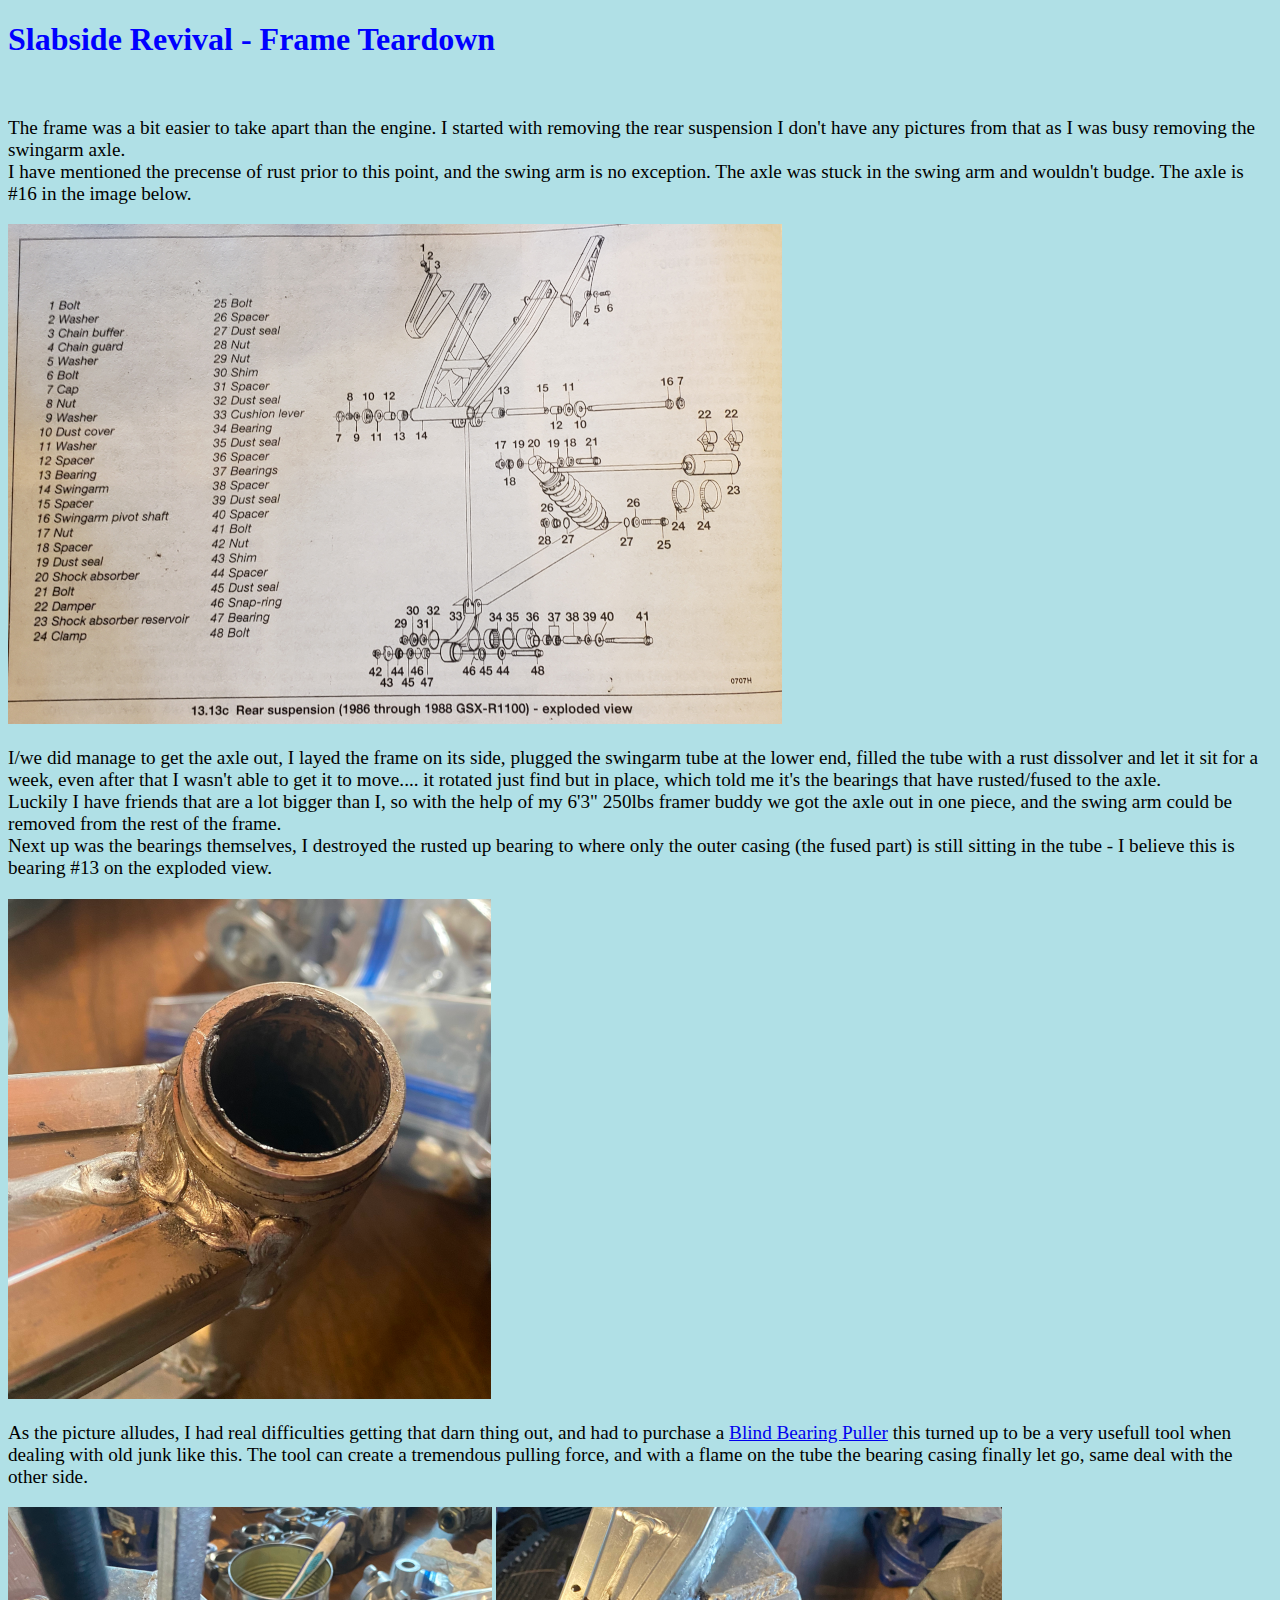
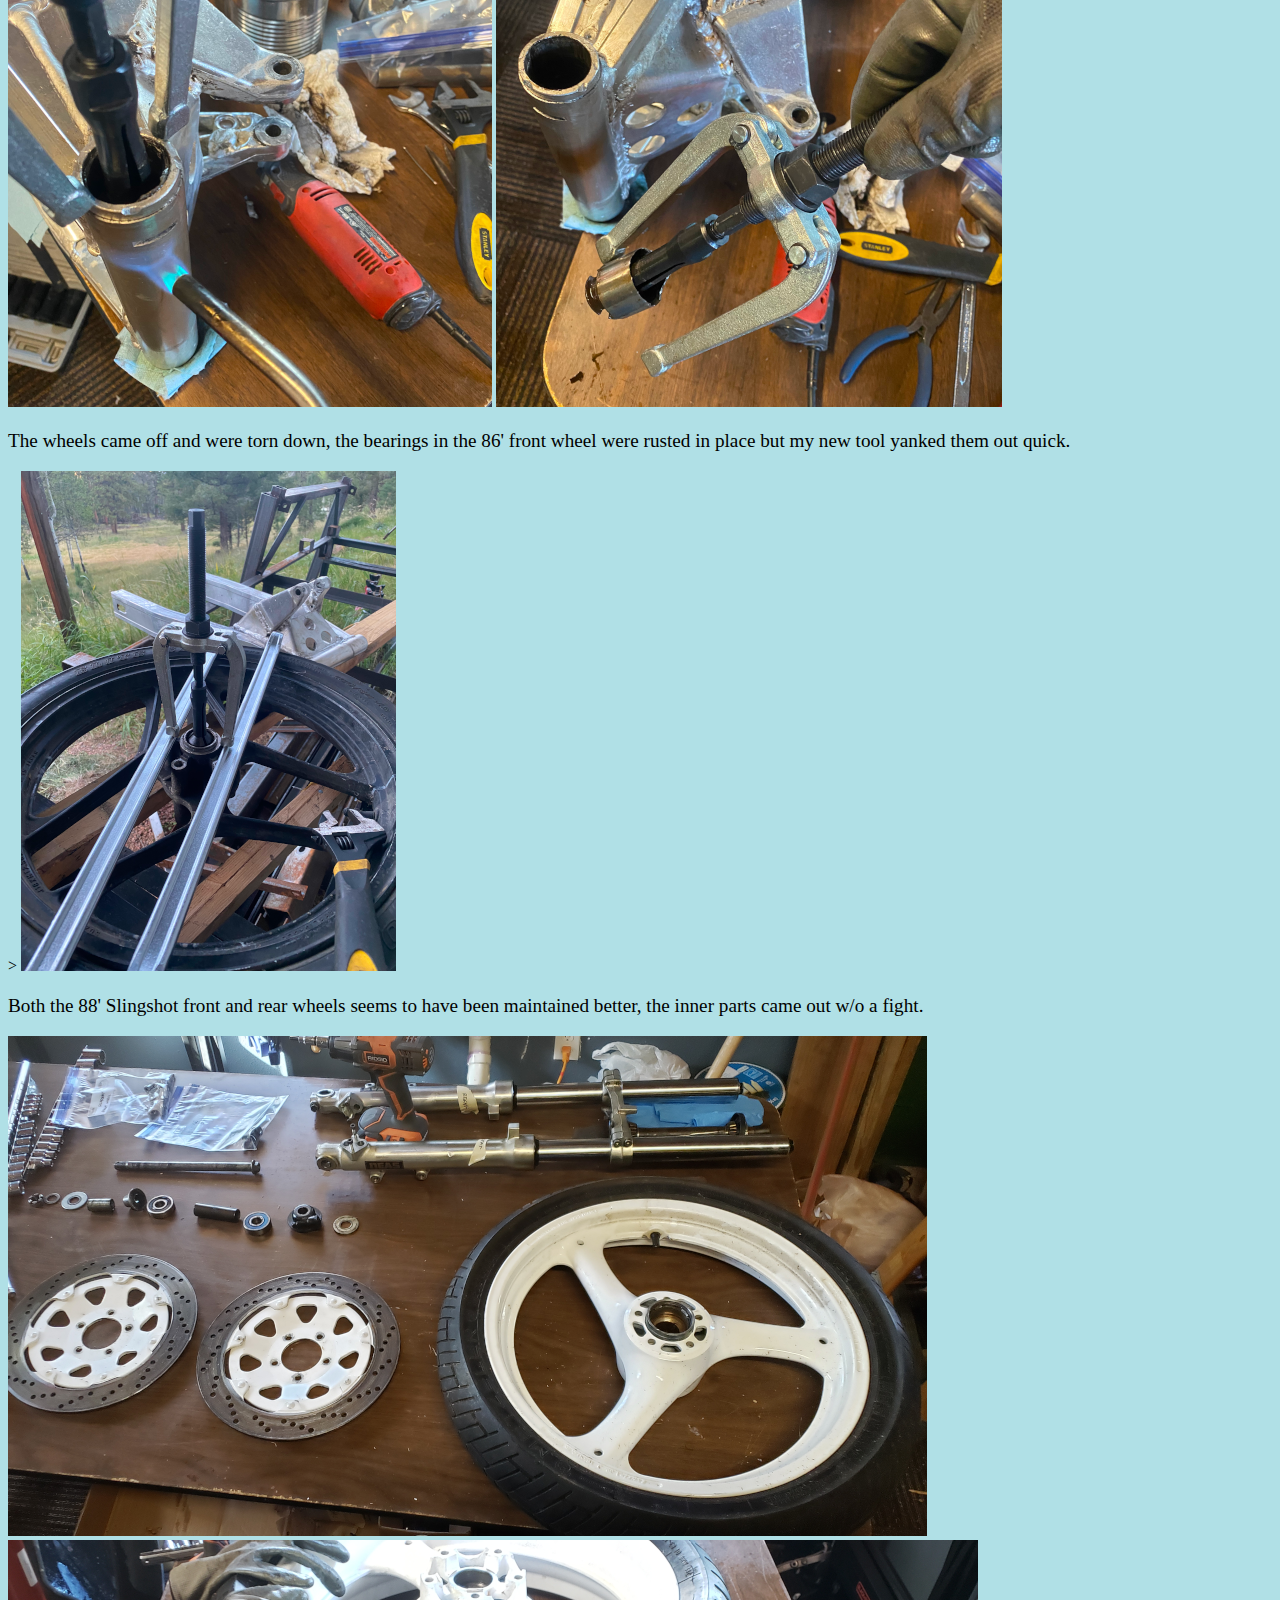
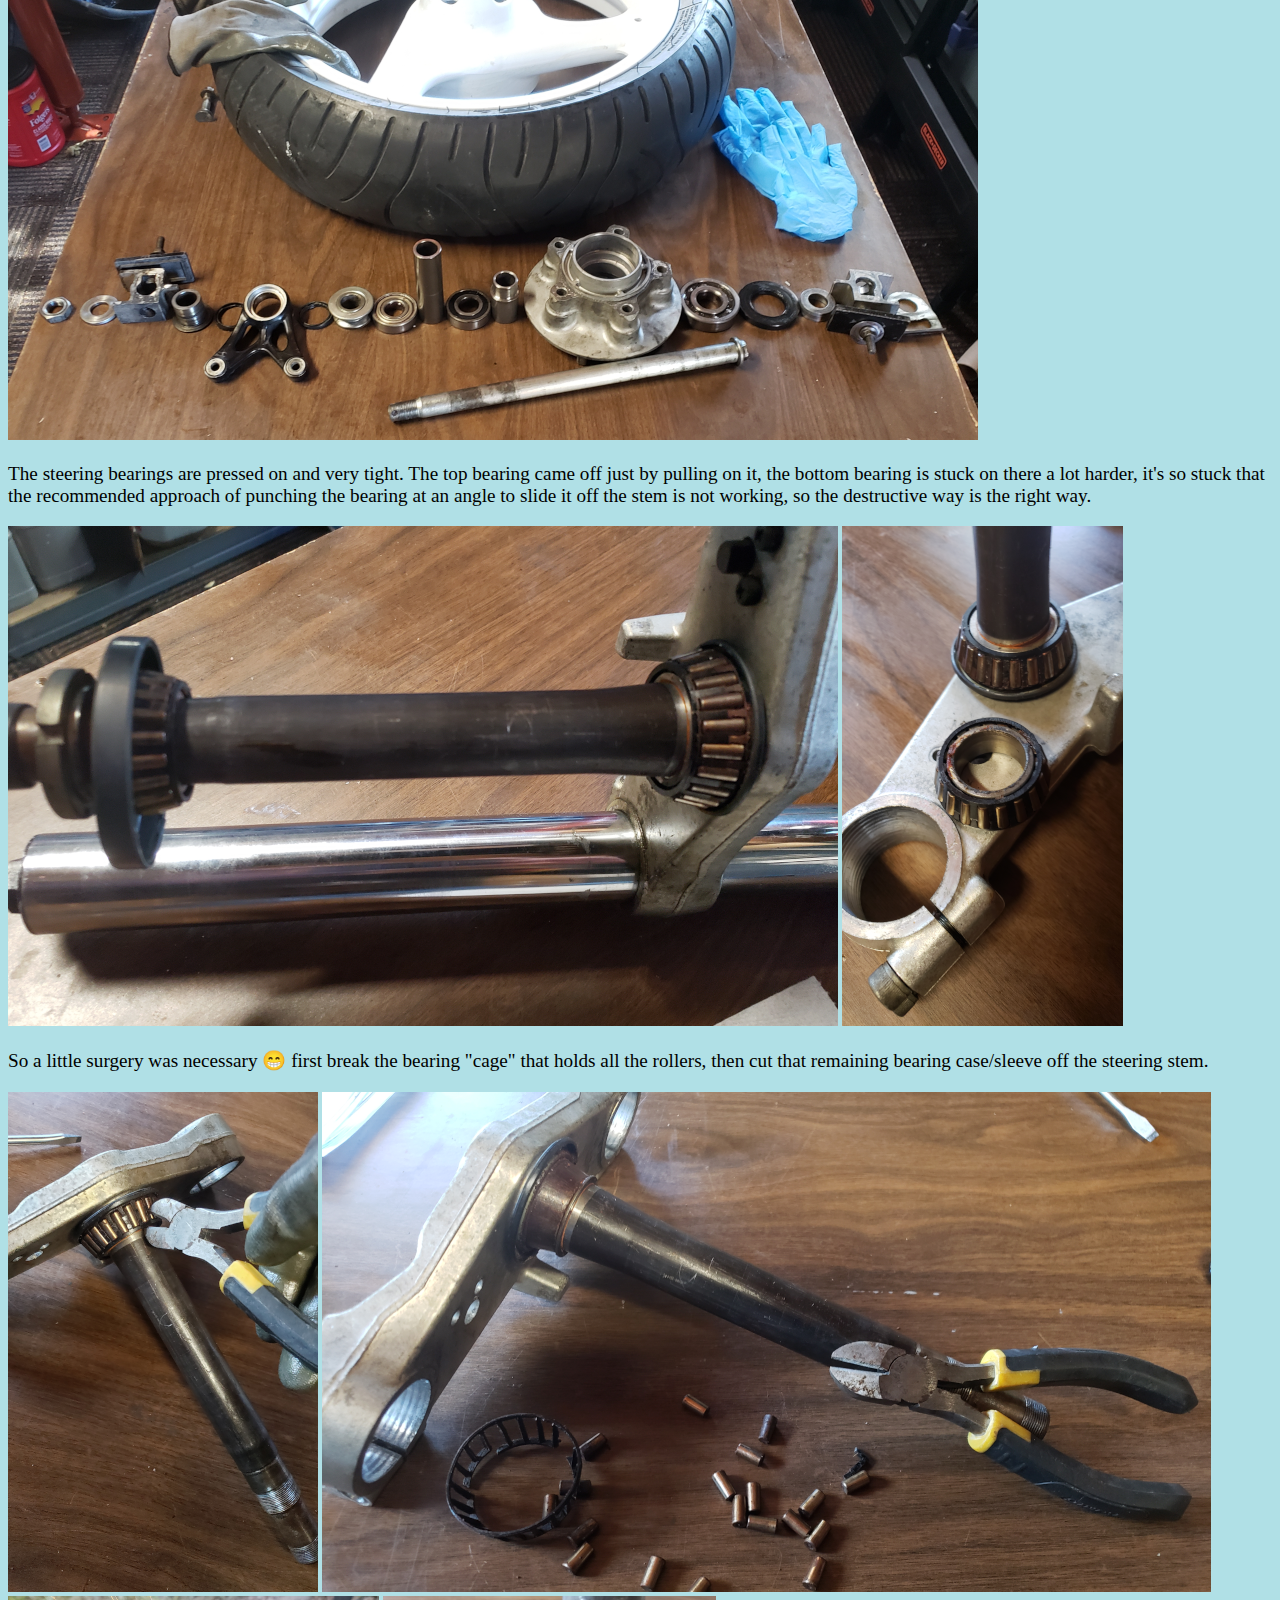
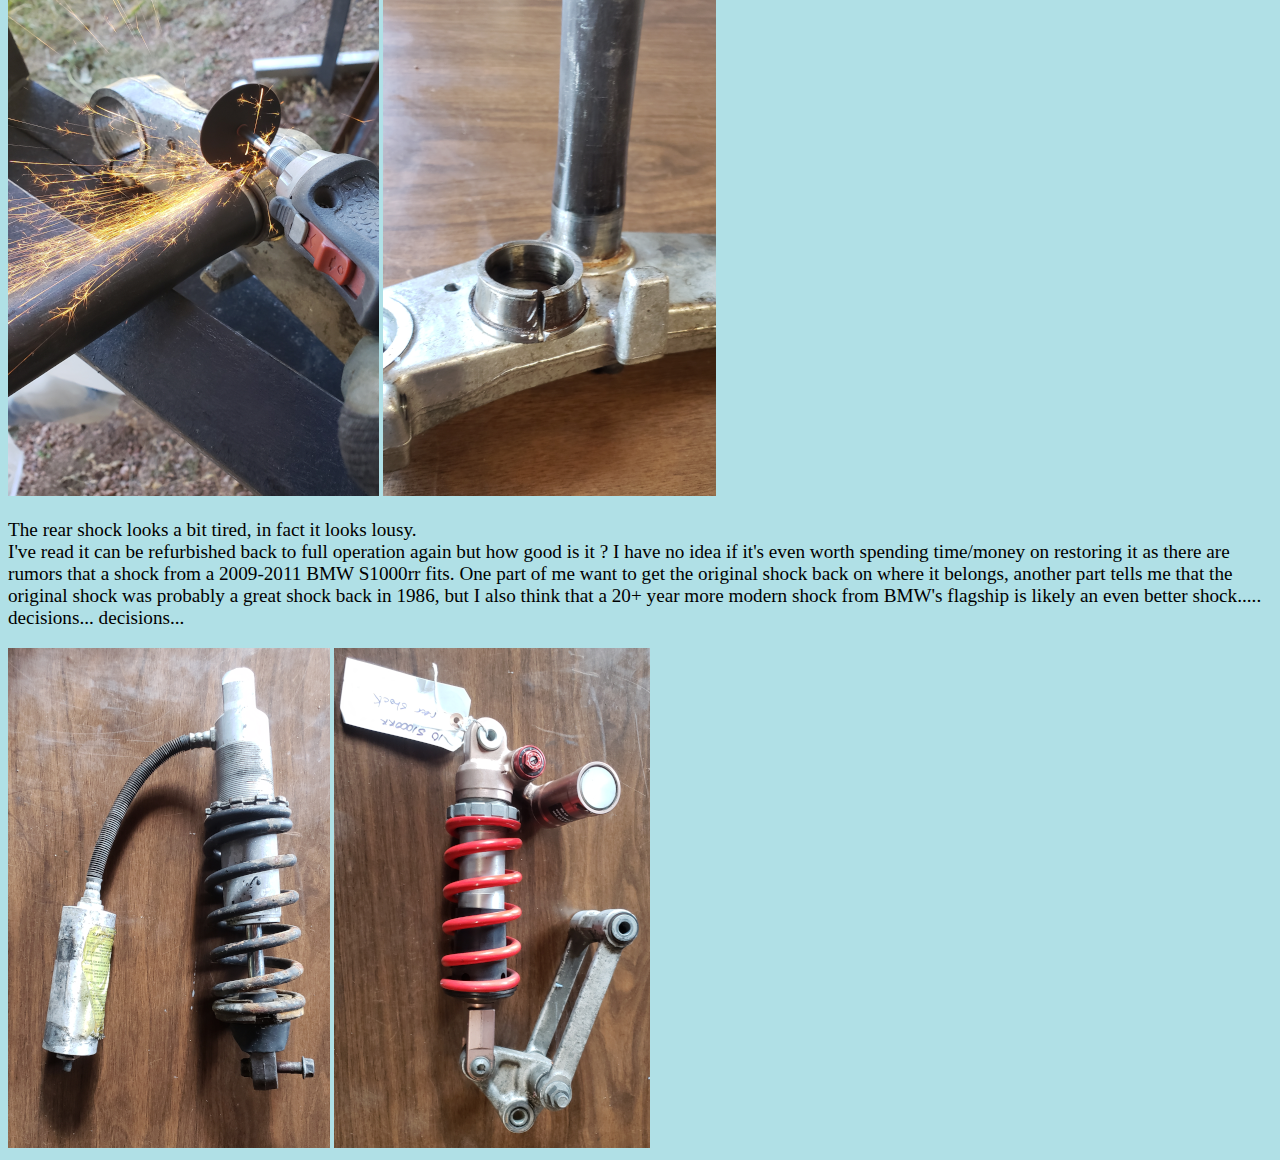
<file: subpages/teardown_frame.html>
<!DOCTYPE html>
<html>
<head>
  <link rel="stylesheet" href="../styles.css">
  <title>Slabside Revival - Frame Teardown</title>
</head>
<body>
  <h1>Slabside Revival - Frame Teardown</h1>
  <br>
  <p>
    The frame was a bit easier to take apart than the engine. I started with removing the rear suspension I don't have any pictures from that as I was busy removing the swingarm axle. <br>
    I have mentioned the precense of rust prior to this point, and the swing arm is no exception. The axle was stuck in the swing arm and wouldn't budge. The axle is #16 in the image below.
  </p>
  <img src="../images/swingarm_exp_view.png" alt="">
  <p>
    I/we did manage to get the axle out, I layed the frame on its side, plugged the swingarm tube at the lower end, filled the tube with a rust dissolver and let it sit for a week, even after that I wasn't able to get it to move.... it rotated just find but in place, which told me it's the bearings that have rusted/fused to the axle.<br>
    Luckily I have friends that are a lot bigger than I, so with the help of my 6'3" 250lbs framer buddy we got the axle out in one piece, and the swing arm could be removed from the rest of the frame.<br>
    Next up was the bearings themselves, I destroyed the rusted up bearing to where only the outer casing (the fused part) is still sitting in the tube - I believe this is bearing #13 on the exploded view.
  </p>
  <img src="../images/SwingarmBearing - 01.png" alt="">
  <p>
    As the picture alludes, I had real difficulties getting that darn thing out, and had to purchase a <a href="https://www.amazon.com/dp/B075K7B9PW?psc=1&ref=ppx_yo2ov_dt_b_product_details">Blind Bearing Puller</a> this turned up to be a very usefull tool when dealing with old junk like this. The tool can create a tremendous pulling force, and with a flame on the tube the bearing casing finally let go, same deal with the other side.
  </p>
  <img src="../images/SwingarmBearing - 04.png" alt=""> <img src="../images/SwingarmBearing - 05.png" alt="">
  <p>
    The wheels came off and were torn down, the bearings in the 86' front wheel were rusted in place but my new tool yanked them out quick.
  </p>>
  <img src="../images/wheel_front_org.png" alt="">
  <p>
    Both the 88' Slingshot front and rear wheels seems to have been maintained better, the inner parts came out w/o a fight.
  </p>
  <img src="../images/slingshot_front_13.png" alt=""><br>
  <img src="../images/slingshot_rear_05.png" alt="">
  <p>
    The steering bearings are pressed on and very tight. The top bearing came off just by pulling on it, the bottom bearing is stuck on there a lot harder, it's so stuck that the recommended approach of punching the bearing at an angle to slide it off the stem is not working, so the destructive way is the right way.
  </p>
  <img src="../images/steering_01.png" alt=""> <img src="../images/steering_02.png" alt="">
  <p>
    So a little surgery was necessary &#128513; first break the bearing "cage" that holds all the rollers, then cut that remaining bearing case/sleeve off the steering stem.
  </p>
  <img src="../images/steering_bearing_03.png" alt=""> <img src="../images/steering_bearing_04.png" alt=""><br>
  <img src="../images/steering_bearing_06.png" alt=""> <img src="../images/steering_bearing_09.png" alt="">
  <p>
    The rear shock looks a bit tired, in fact it looks lousy.</br> I've read it can be refurbished back to full operation again but how good is it ? I have no idea if it's even worth spending time/money on restoring it as there are rumors that a shock from a 2009-2011 BMW S1000rr fits. One part of me want to get the original shock back on where it belongs, another part tells me that the original shock was probably a great shock back in 1986, but I also think that a 20+ year more modern shock from BMW's flagship is likely an even better shock..... decisions... decisions...
  </p>
  <img src="../images/org_shock.png" alt=""> <img src="../images/bmw_shock.png" alt="">
</body>
</file>
<file: styles.css>
body {
  background-color: powderblue;
}
h1 {
  color: blue;
}
p {
  font-size:120%; color: black;
}
table {
  font-family: arial, sans-serif;
  border-collapse: collapse;
  width: 50%;
}
td, th {
  border: 1px solid #dddddd;
  text-align: left;
  padding: 8px;
}
tr:nth-child(even) {
  background-color: #cccccc;
}
tr:nth-child(odd) {
  background-color: #bbbbbb;
}
</file>
